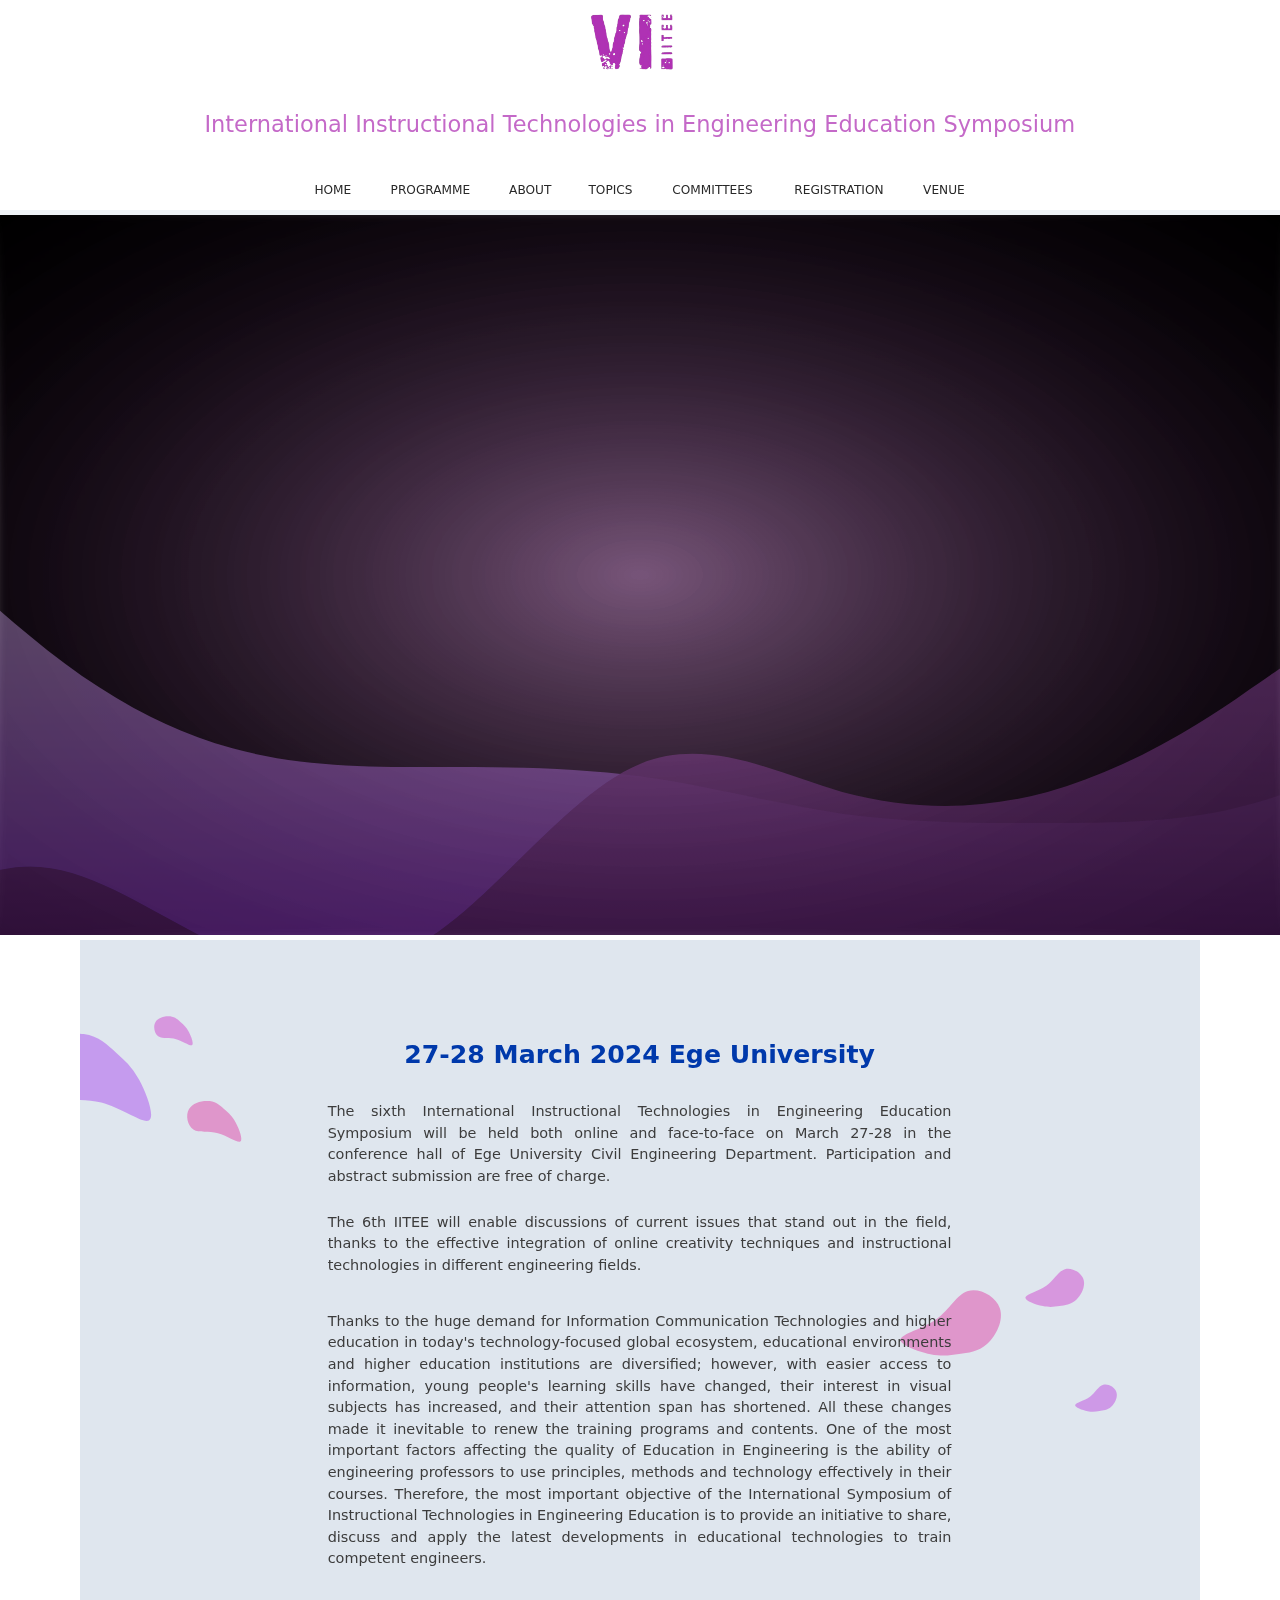
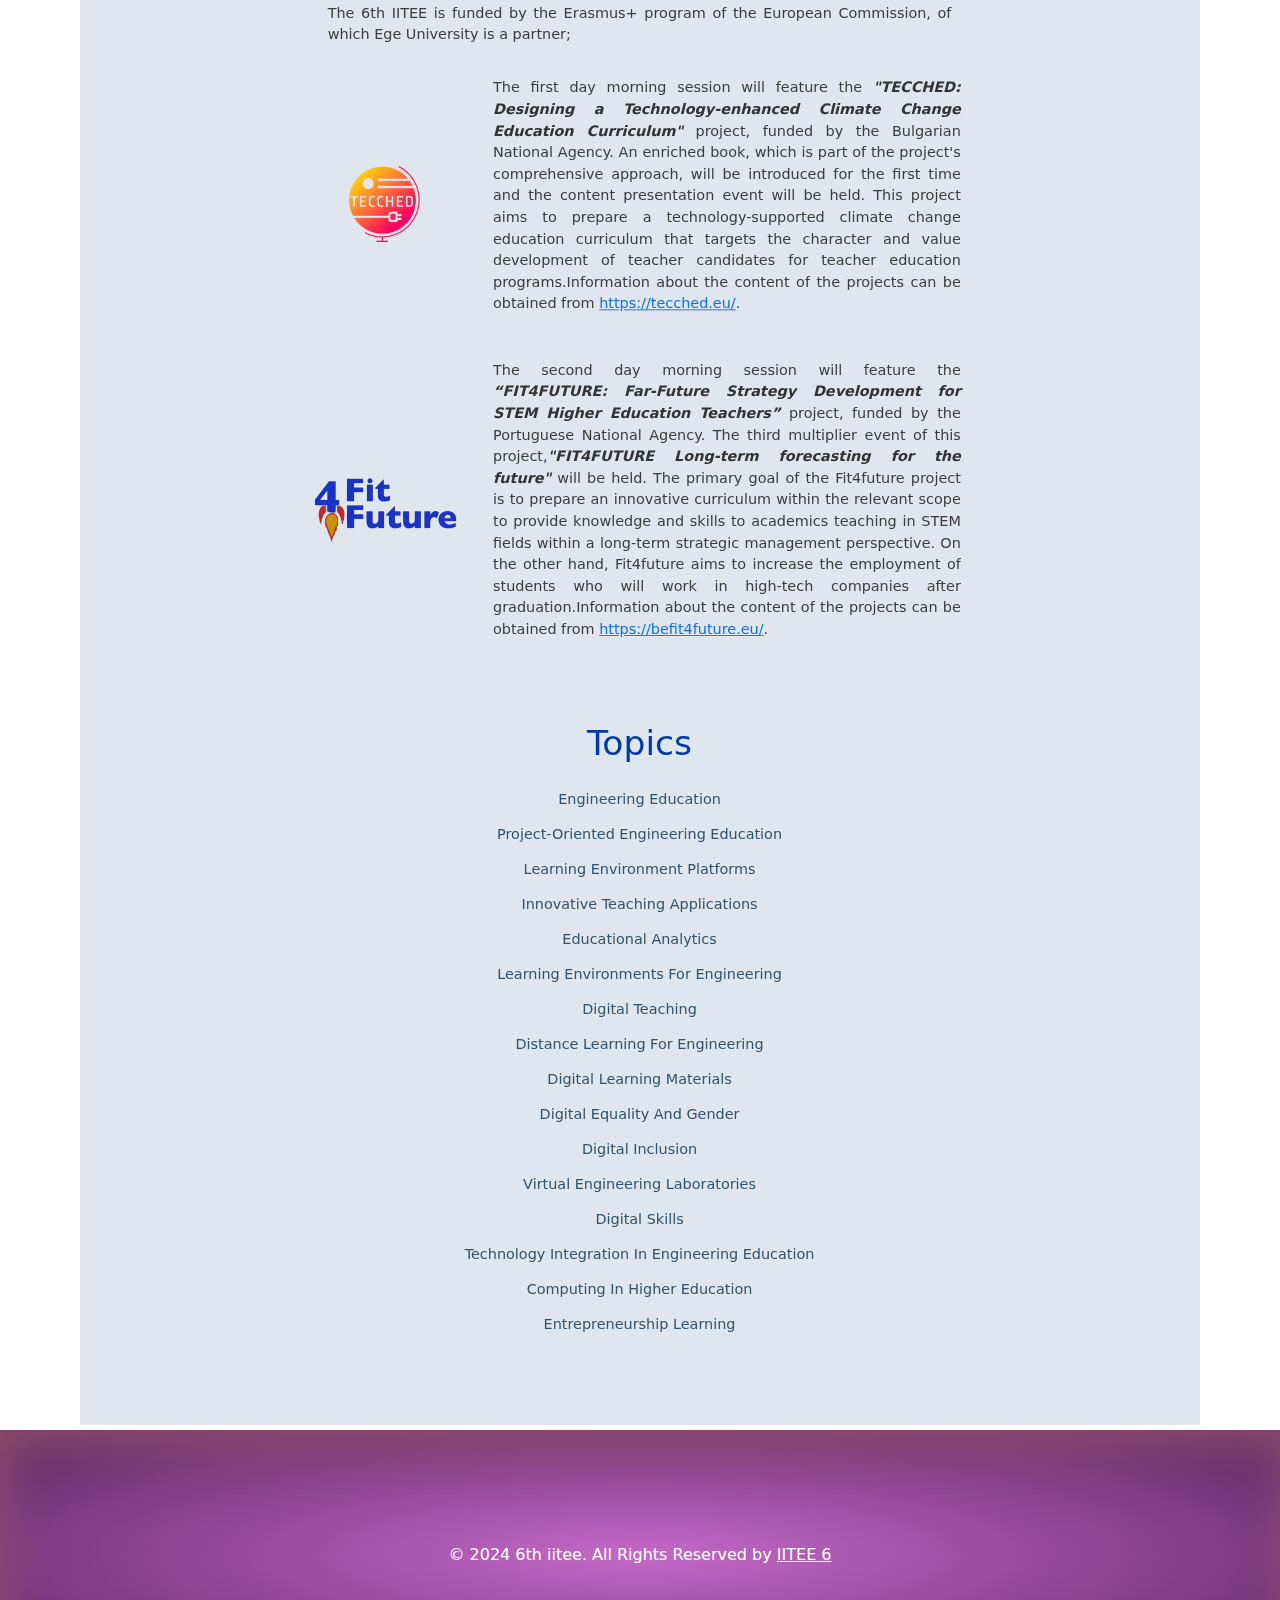
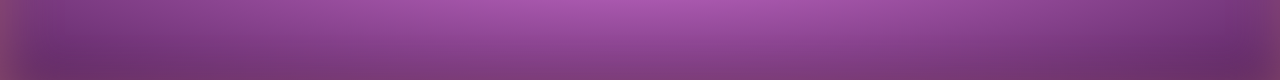
<file: index.html>
<!DOCTYPE html>
<html lang="en">

<head>
    <meta charset="UTF-8">
    <meta name="viewport" content="width=device-width, initial-scale=1.0">
    <title>6thiitee.org</title>
    <link rel="stylesheet" href="style.css">
    <link rel="stylesheet" href="css/bootstrap.min.css">
    <link rel="stylesheet" href="https://cdnjs.cloudflare.com/ajax/libs/font-awesome/5.15.3/css/all.min.css"
        crossorigin="anonymous">
</head>

<body>

    <div id="navbar-container"></div>

    <div class="container-fluid banner d-flex justify-content-center align-items-center text-light flex-wrap">
        <div class="col-lg-6 d-flex align-items-center flex-column text-center icerikMain">
            <div class="banner-wrapper">
                <h1 class="display-1  fw-normal pb-2">6th IITEE</h1>
                <p>International Instructional Technologies in Engineering Education</p>
                <a href="registration.html"><button class="animated-button mx-auto">
                        <span>REGISTRATION </span>
                        <span></span>
                    </button>
                </a>
            </div>
        </div>
        <div class="countdownMain col-lg-6 d-flex align-items-center flex-column">
            <div class="countdown-wrapper">
                <h1>Coming Soon</h1>
                <div class="countdown"></div>
            </div>
        </div>
    </div>

    <div class="container-fluid d-flex justify-content-center Main">
        <div class="about overflow-hidden">
            <img class="background-image" src="images/blob (1).svg" alt="Background Image">
            <img class="background-image" src="images/blob (1).svg" alt="Background Image">
            <img class="background-image" src="images/blob (1).svg" alt="Background Image">
            <img class="background-image" src="images/blob (1).svg" alt="Background Image">
            <img class="background-image" src="images/blob (1).svg" alt="Background Image">
            <img class="background-image" src="images/blob (1).svg" alt="Background Image">

            <div class="row cardRow w-100">
                <!-- <h2 class="text-center display-3 keynote text-uppercase"> Keynote Speakers </h2>
                <div class="col-xl-6 d-flex justify-content-center">
                    <div class="card d-flex justify-content-center align-items-center">
                        <img class="card-img" src="images/firat-sarsar_yeni_v2.jpg" alt="Card image">
                        <div class="card-body">
                            <h5 class="card-title">Prof. Dr. Fırat Sarsar </h5>
                            <p class="small-desc">EGE UNIVERSITY</p>
                        </div>
                    </div>
                </div>
                <div class="col-xl-6 d-flex justify-content-center">
                    <div class="card d-flex justify-content-center align-items-center">
                        <img class="card-img" src="images/card.jpeg" alt="Card image">
                        <div class="card-body">
                            <h5 class="card-title">Prof. Dr. ****** *****</h5>
                            <p class="small-desc">********** UNIVERSITY.</p>
                        </div>
                    </div>
                </div> -->
                <div class="aboutProject text-center">
                    <div class="aboutProjectChild1">
                        <h2 class="text-center fs-3 fw-bold mt-5 mb-4" style="color:rgb(0, 57, 171)"> 27-28 March 2024 Ege
                            University </h2>
                        <p>The sixth International Instructional Technologies in Engineering Education Symposium will be
                            held both online and face-to-face on March 27-28 in the conference hall of Ege University
                            Civil
                            Engineering Department. Participation and abstract submission are free of charge.</p>
                        <p>The 6th IITEE will enable discussions of current issues that stand out in the field, thanks
                            to
                            the effective integration of online creativity techniques and instructional technologies in
                            different engineering fields.</p>
                        <p>Thanks to the huge demand for Information Communication Technologies and higher education in
                            today's technology-focused global ecosystem, educational environments and higher education
                            institutions are diversified; however, with easier access to information, young people's
                            learning skills have changed, their interest in visual subjects has increased, and their
                            attention span has shortened. All these changes made it inevitable to renew the training
                            programs and contents. One of the most important factors affecting the quality of Education
                            in
                            Engineering is the ability of engineering professors to use principles, methods and
                            technology
                            effectively in their courses. Therefore, the most important objective of the International
                            Symposium of Instructional Technologies in Engineering Education is to provide an initiative
                            to
                            share, discuss and apply the latest developments in educational technologies to train
                            competent
                            engineers.</p>
                        <p>The 6th IITEE is funded by the Erasmus+ program of the European Commission, of which Ege
                            University is a partner; </p>
                        <div class="tecched">
                            <div class="row ">
                                <div class="logo-container d-flex justify-content-center align-items-center container">
                                    <a href=""><img src="images/tecched.png" alt="Logo 1" class="col-lg-9"></a>
                                    <p class="col-lg-9">The first day morning session will feature the <b
                                            class="fst-italic">"TECCHED: Designing
                                            a
                                            Technology-enhanced
                                            Climate Change Education Curriculum"</b> project, funded by the Bulgarian
                                        National
                                        Agency.
                                        An
                                        enriched book, which is part of the project's comprehensive approach, will be
                                        introduced
                                        for
                                        the first time and the content presentation event will be held. This project
                                        aims to
                                        prepare
                                        a technology-supported climate change education curriculum that targets the
                                        character
                                        and
                                        value development of teacher candidates for teacher education
                                        programs.Information about
                                        the
                                        content of the projects can be obtained from <a href="http://tecched.eu/"
                                            target="_blank">https://tecched.eu/</a>.</p>
                                </div>
                            </div>
                        </div>
                        <div class="fit4future">
                            <div class="row ">
                                <div class="logo-container d-flex justify-content-center align-items-center container">
                                    <a href=""><img src="images/fitfutureLogo.png" alt="Logo 1" class="col-lg-9"></a>
                                    <p class="col-lg-9">The second day morning session will feature the <b
                                            class="fst-italic">“FIT4FUTURE:
                                            Far-Future Strategy
                                            Development for STEM Higher Education Teachers”</b> project, funded by the
                                        Portuguese
                                        National
                                        Agency. The third multiplier event of this project,<b
                                            class="fst-italic">"FIT4FUTURE
                                            Long-term forecasting
                                            for
                                            the future"</b> will be held. The primary goal of the Fit4future project is
                                        to
                                        prepare an
                                        innovative curriculum within the relevant scope to provide knowledge and skills
                                        to
                                        academics
                                        teaching in STEM fields within a long-term strategic management perspective. On
                                        the
                                        other
                                        hand, Fit4future aims to increase the employment of students who will work in
                                        high-tech
                                        companies after graduation.Information about the content of the projects can be
                                        obtained
                                        from <a href="http://befit4future.eu/"
                                            target="_blank">https://befit4future.eu/</a>.
                                    </p>
                                </div>
                            </div>
                        </div>

                    </div>
                    <h3 class="text-center mt-5 mb-4 topıcsAboutTitle"> Topics</h3>
                    <p class="pSecond">Engineering Education</p>
                    <p>Project-Oriented Engineering Education</p>
                    <p>Learning Environment Platforms</p>
                    <p>Innovative Teaching Applications</p>
                    <p>Educational Analytics</p>
                    <p>Learning Environments For Engineering</p>
                    <p>Digital Teaching</p>
                    <p>Distance Learning For Engineering</p>
                    <p>Digital Learning Materials</p>
                    <p>Digital Equality And Gender</p>
                    <p>Digital Inclusion</p>
                    <p>Virtual Engineering Laboratories</p>
                    <p>Digital Skills</p>
                    <p>Technology Integration In Engineering Education</p>
                    <p>Computing In Higher Education</p>
                    <p>Entrepreneurship Learning</p>
                </div>
            </div>
        </div>
    </div>



    <div id="footer-container"></div>

    <button id="buttonUp" onclick="scrollToTop()">↑</button>

    <script src="https://code.jquery.com/jquery-3.6.4.min.js"></script>
    <script src="js/bootstrap.bundle.min.js"></script>
    <script src="scriptHome.js"></script>
</body>

</html>
</file>
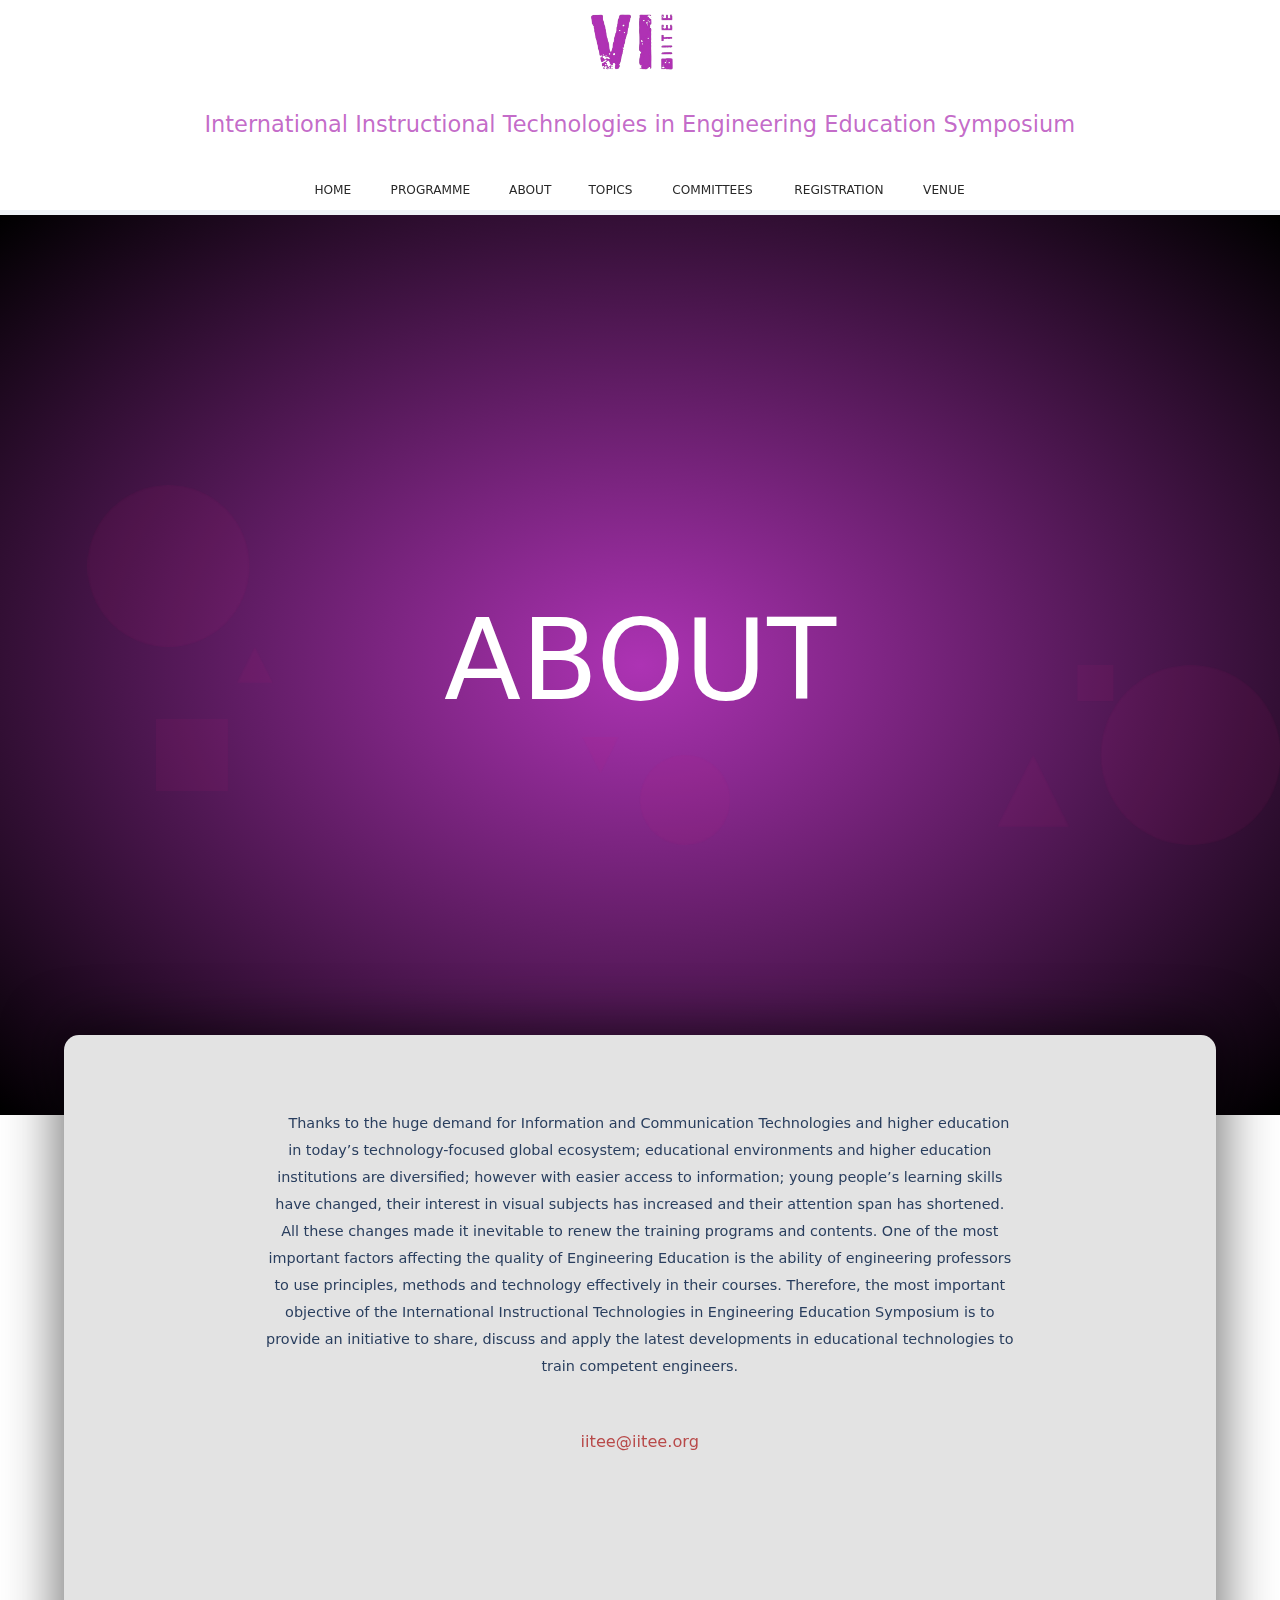
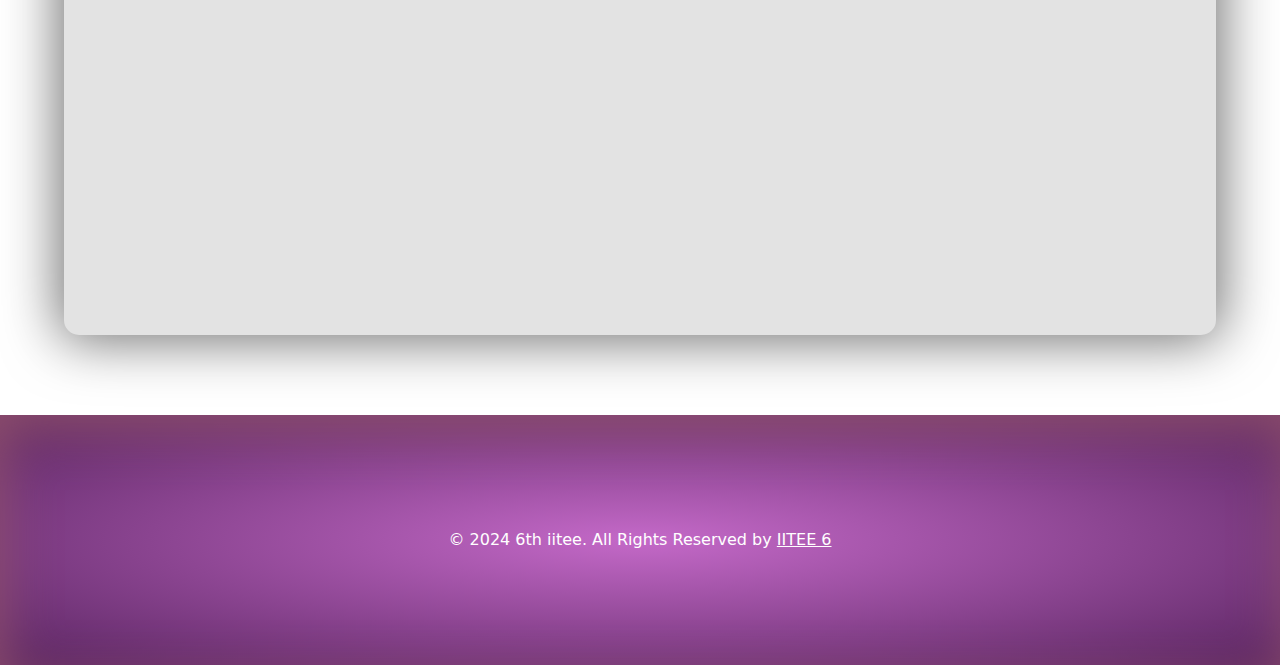
<file: about.html>
<!DOCTYPE html>
<html lang="en">

<head>
    <meta charset="UTF-8">
    <meta name="viewport" content="width=device-width, initial-scale=1.0">
    <title>6thiitee.org</title>
    <link rel="stylesheet" href="style.css">
    <link rel="stylesheet" href="css/bootstrap.min.css">
</head>

<body>
    
    <div id="navbar-container"></div>

    <div class="menuTitle container-fluid d-flex justify-content-center align-items-center">
        <h1>ABOUT</h1>
        <div class="area">
            <ul class="circles">
                <li></li>
                <li></li>
                <li></li>
                <li></li>
                <li></li>
                <li></li>
                <li></li>
                <li></li>
            </ul>
        </div>
    </div>

    <section id="main" class="container-fluid d-flex  align-items-center flex-column">
            <p>&nbsp;&nbsp;&nbsp; Thanks to the huge demand for Information and Communication Technologies and higher
                education in today’s
                technology-focused global ecosystem; educational environments and higher education institutions are
                diversified; however with easier access to information; young people’s learning skills have changed,
                their
                interest in visual subjects has increased and their attention span has shortened. All these changes made
                it
                inevitable to renew the training programs and contents. One of the most important factors affecting the
                quality of Engineering Education is the ability of engineering professors to use principles, methods and
                technology effectively in their courses. Therefore, the most important objective of the International
                Instructional Technologies in Engineering Education Symposium is to provide an initiative to share,
                discuss
                and apply the latest developments in educational technologies to train competent engineers.</p>
            <p class="text-center py-3"><a href="mailto:iitee@iitee.org">iitee@iitee.org</a></p>
    </section>


    <div id="footer-container"></div>

    <button id="buttonUp" onclick="scrollToTop()">↑</button>

    <script src="https://code.jquery.com/jquery-3.6.4.min.js"></script>
    <script src="js/bootstrap.bundle.min.js"></script>
    <script src="script.js"></script>
</body>

</html>
</file>
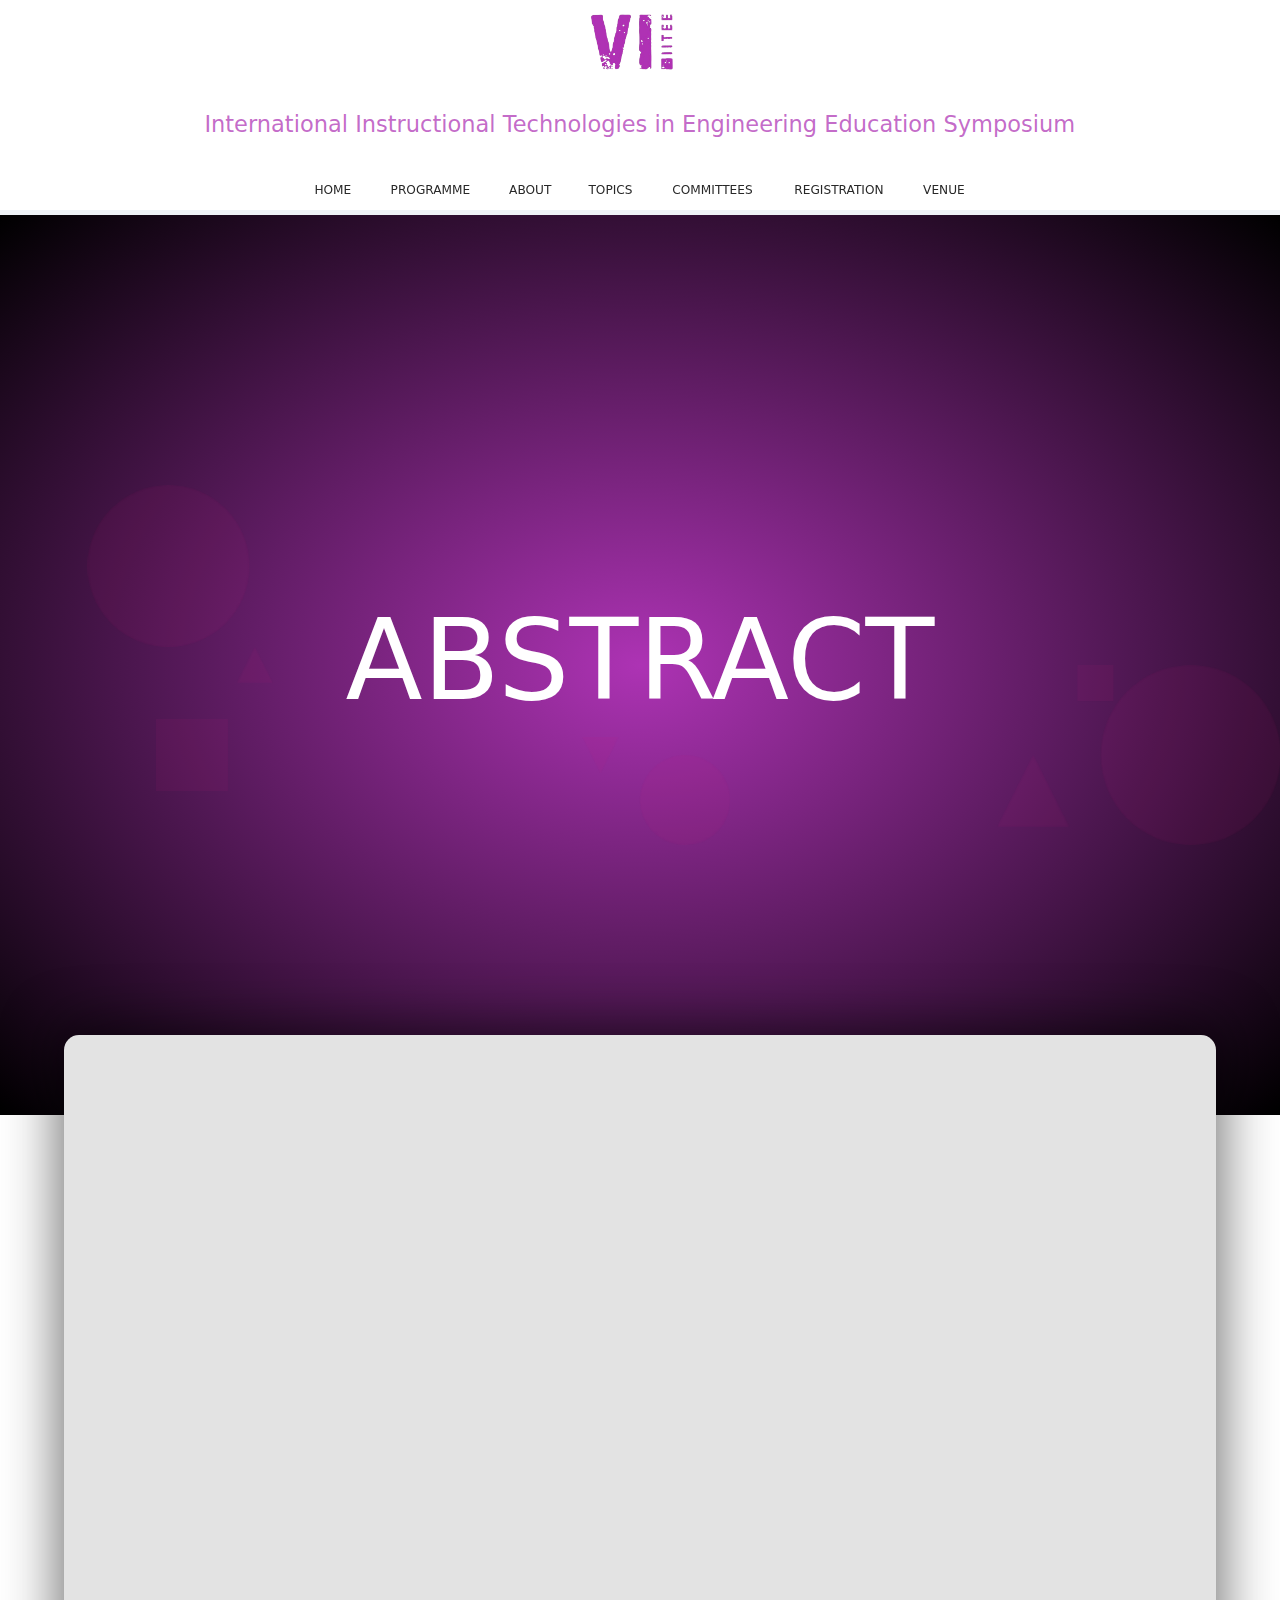
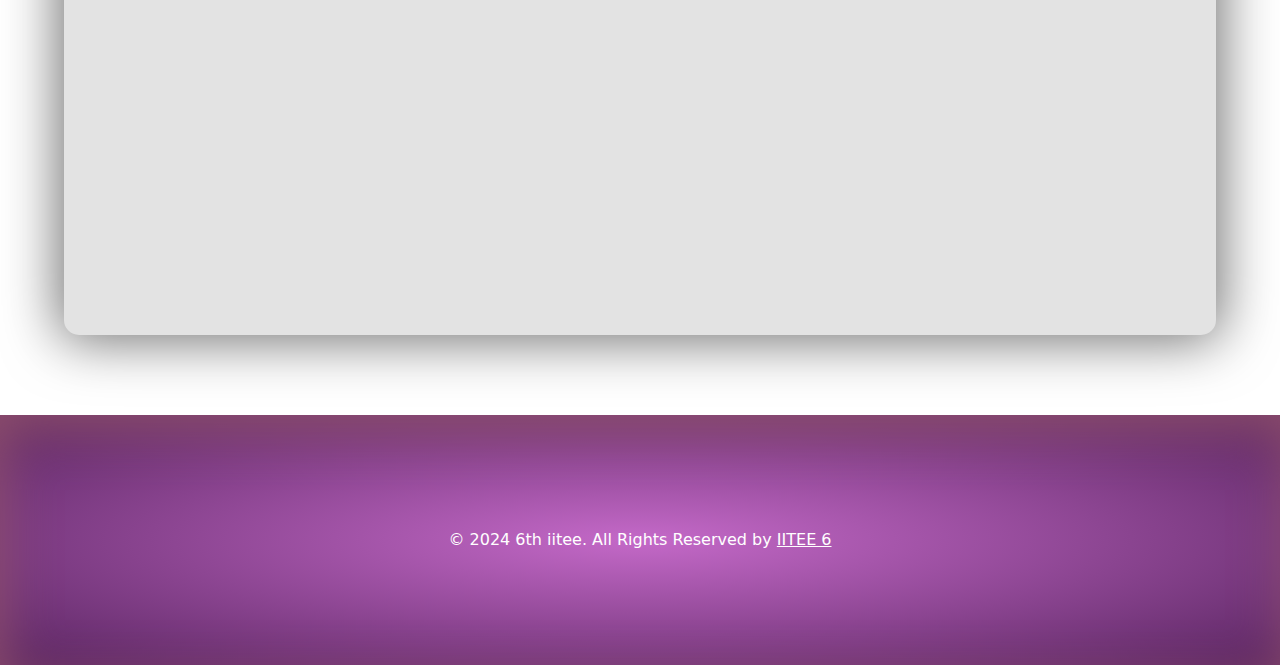
<file: abstract.html>
<!DOCTYPE html>
<html lang="en">

<head>
    <meta charset="UTF-8">
    <meta name="viewport" content="width=device-width, initial-scale=1.0">
    <title>Document</title>
    <link rel="stylesheet" href="style.css">
    <link rel="stylesheet" href="css/bootstrap.min.css">
</head>

<body>
    <div id="navbar-container"></div>

    <div class="menuTitle container-fluid d-flex justify-content-center align-items-center">
        <h1>ABSTRACT</h1>
        <div class="area">
            <ul class="circles">
                <li></li>
                <li></li>
                <li></li>
                <li></li>
                <li></li>
                <li></li>
                <li></li>
                <li></li>
            </ul>
        </div>
    </div>

    <section id="main" class="container-fluid d-flex justify-content-center align-items-center">
  
    </section>
    
    <div id="footer-container"></div>

    <script src="https://code.jquery.com/jquery-3.6.4.min.js"></script>
    <script src="js/bootstrap.bundle.min.js"></script>
    <script src="script.js"></script>
</body>

</html>
</file>
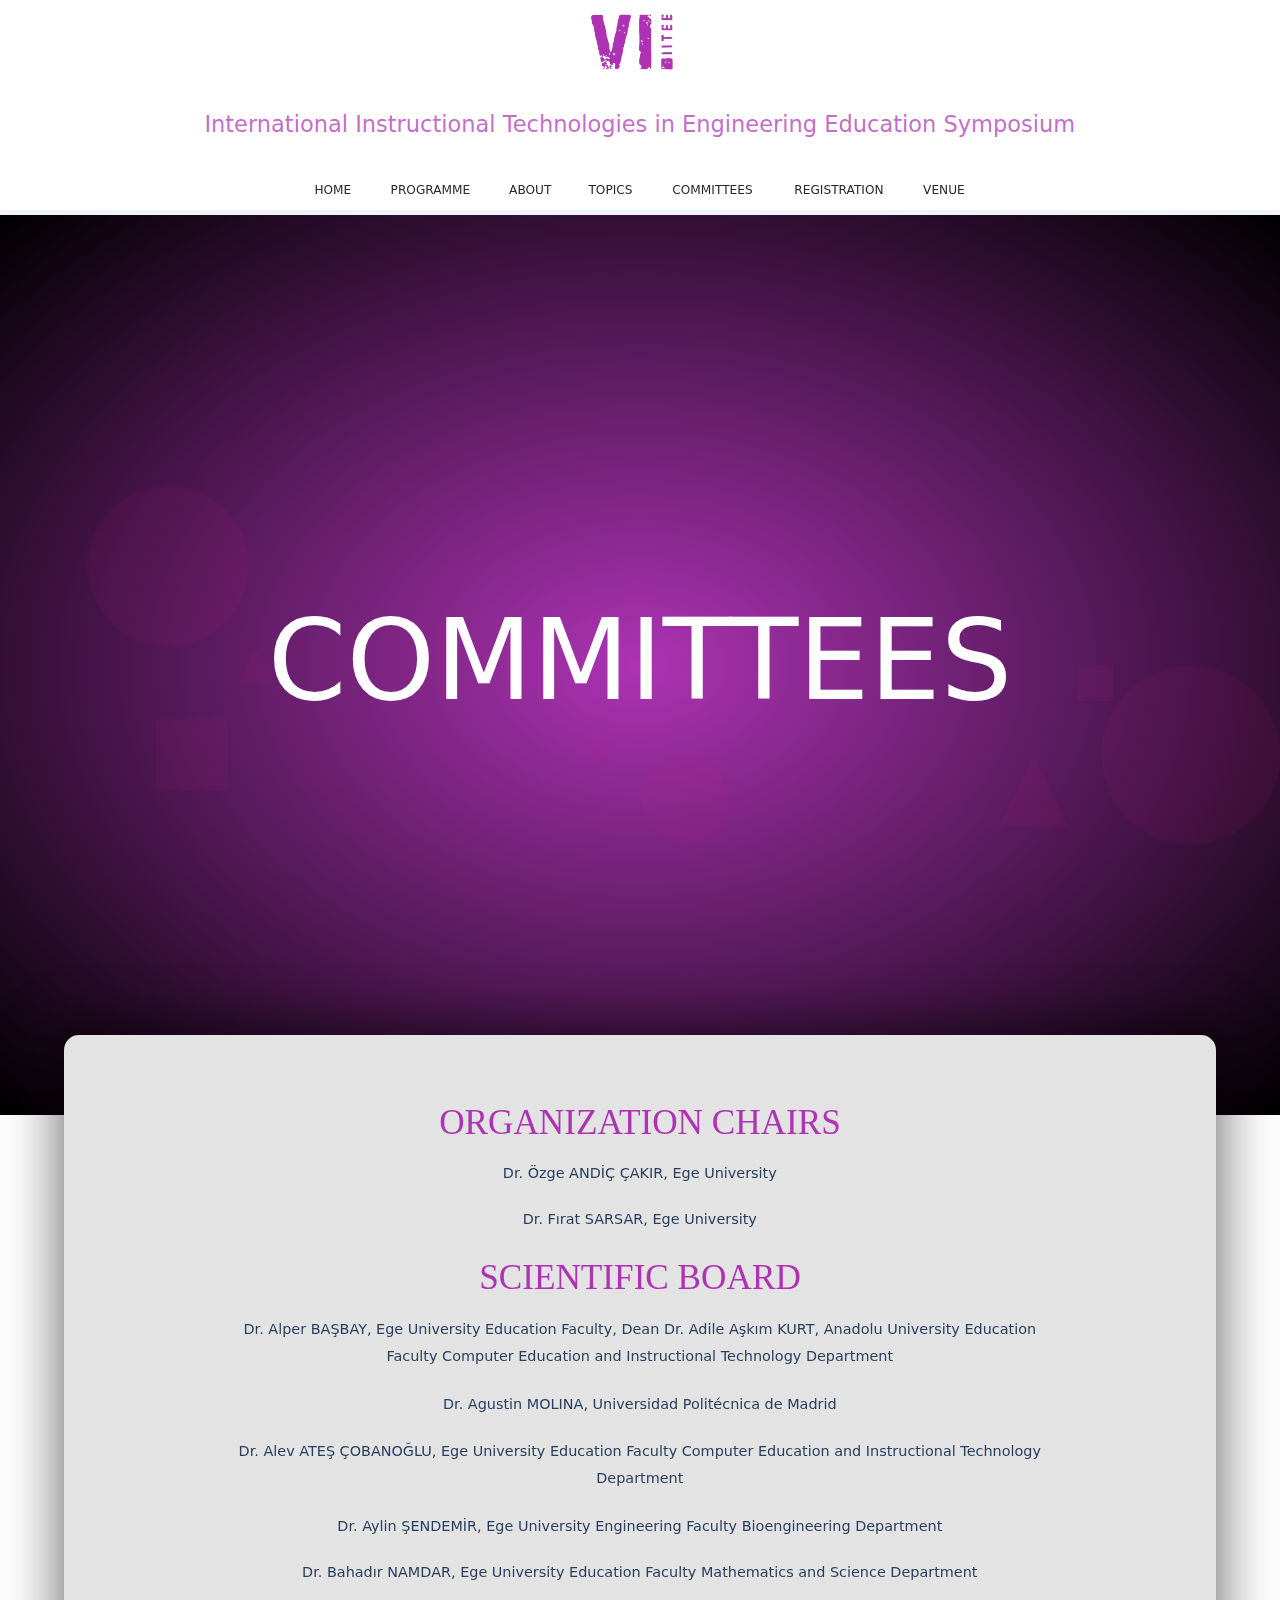
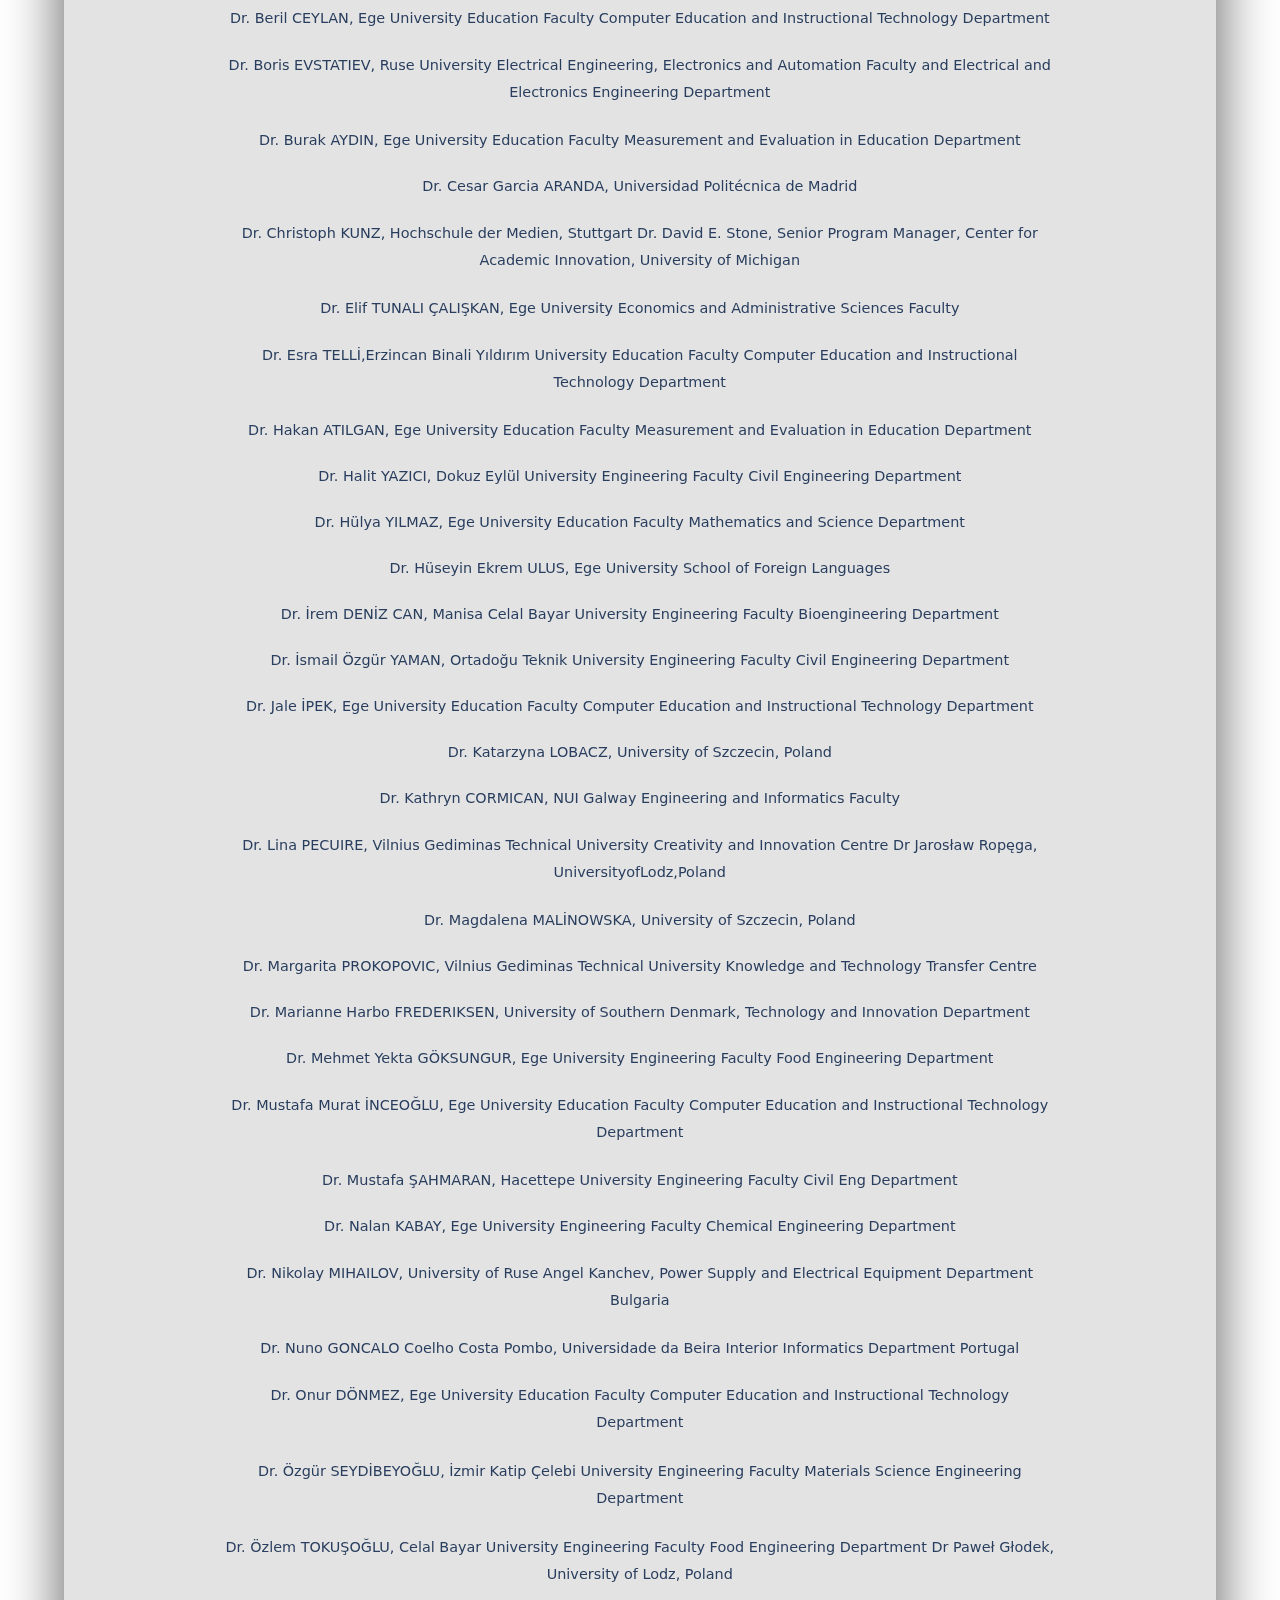
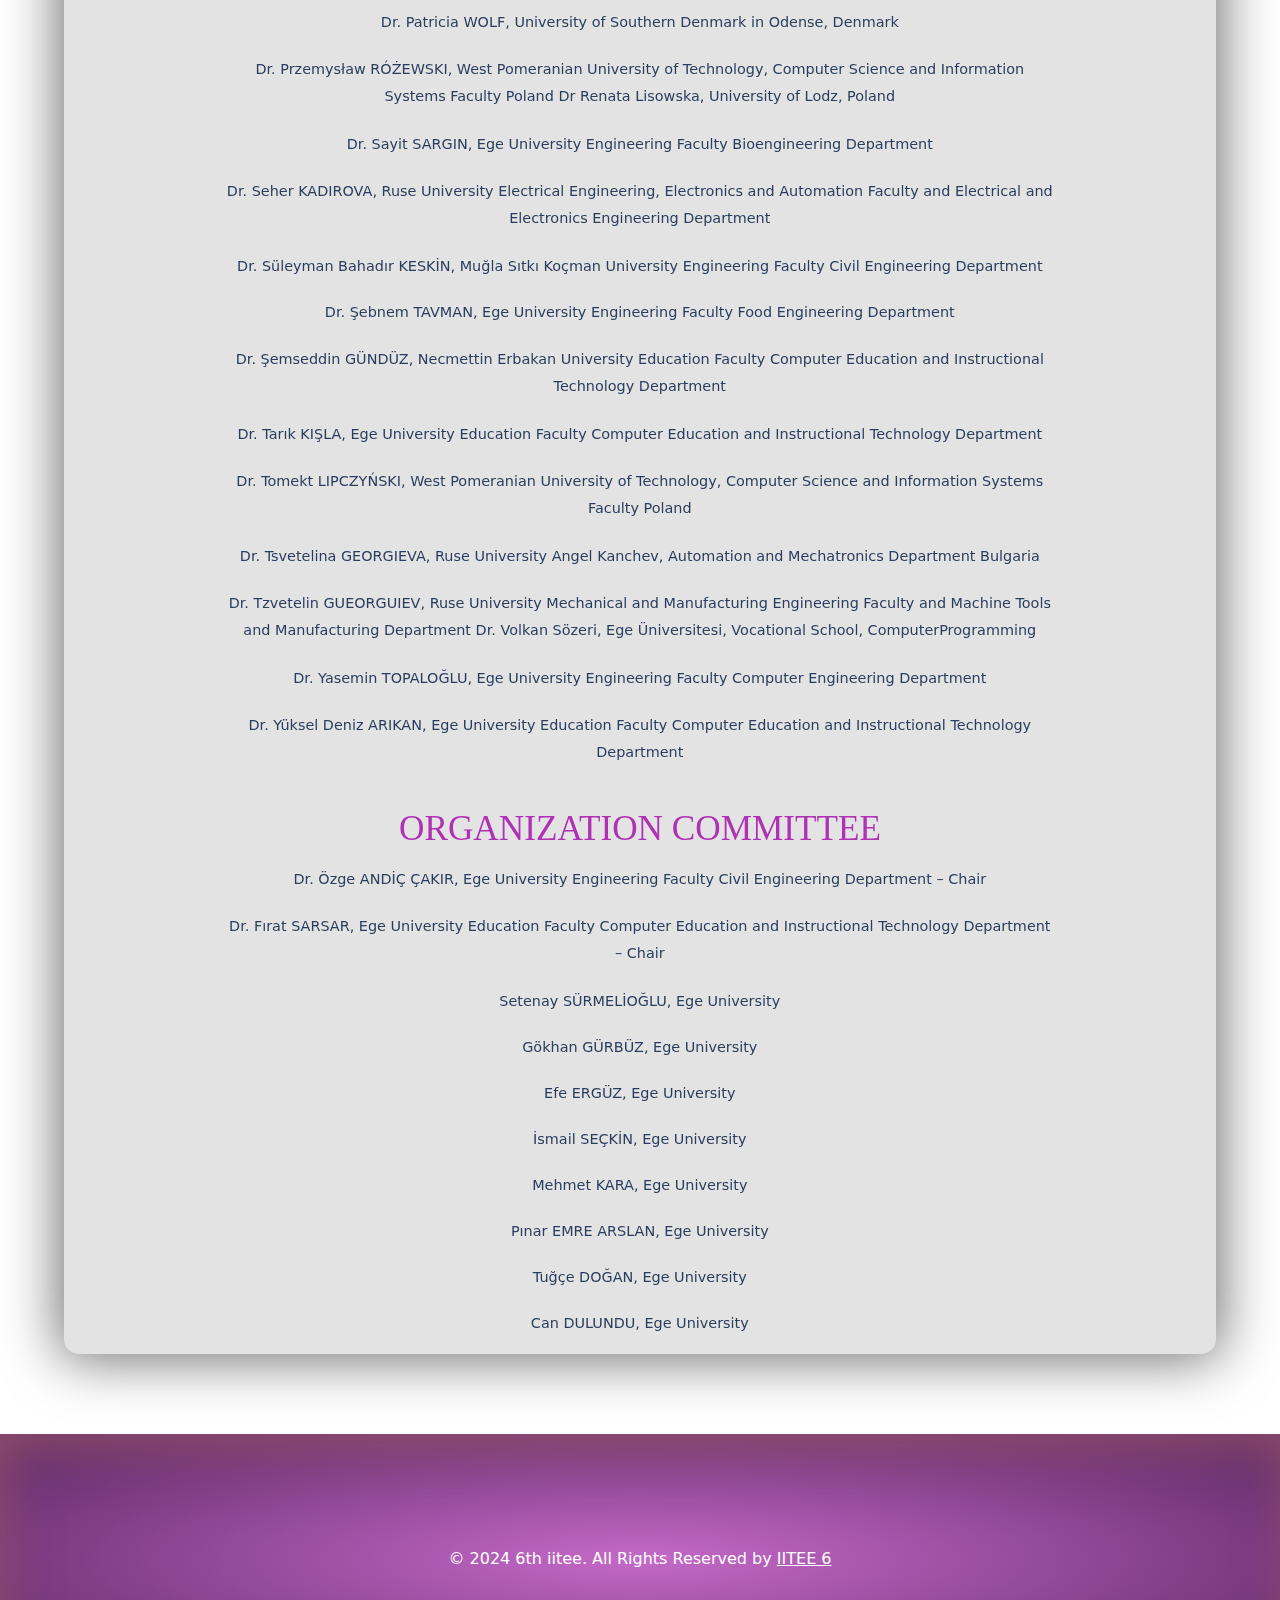
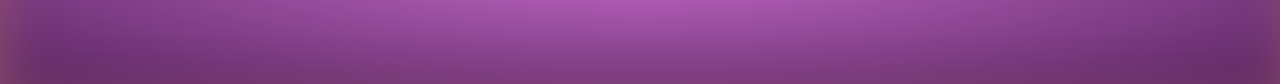
<file: committees.html>
<!DOCTYPE html>
<html lang="en">

<head>
    <meta charset="UTF-8">
    <meta name="viewport" content="width=device-width, initial-scale=1.0">
    <title>6thiitee.org</title>
    <link rel="stylesheet" href="style.css">
    <link rel="stylesheet" href="committees.css">
    <link rel="stylesheet" href="css/bootstrap.min.css">
</head>

<body>
    <div id="navbar-container"></div>

    <div class="menuTitle container-fluid d-flex justify-content-center align-items-center">
        <h1>COMMITTEES</h1>
        <div class="area">
            <ul class="circles">
                <li></li>
                <li></li>
                <li></li>
                <li></li>
                <li></li>
                <li></li>
                <li></li>
                <li></li>
            </ul>
        </div>
    </div>

    <section id="main" class="container-fluid d-flex justify-content-center flex-wrap">
            <h4>ORGANIZATION CHAIRS</h4>
            <p>Dr. Özge ANDİÇ ÇAKIR, Ege University</p>
            <p>Dr. Fırat SARSAR, Ege University </p>
            <h4>SCIENTIFIC BOARD</h4>
            <p>Dr. Alper BAŞBAY, Ege University Education Faculty, Dean Dr. Adile Aşkım
                KURT, Anadolu University Education Faculty Computer Education and Instructional Technology Department
            </p>
            <p>Dr. Agustin MOLINA, Universidad Politécnica de Madrid</p>
            <p>Dr. Alev ATEŞ ÇOBANOĞLU, Ege University Education Faculty Computer Education and Instructional Technology
                Department</p>
            <p>Dr. Aylin ŞENDEMİR, Ege University Engineering Faculty Bioengineering Department</p>
            <p>Dr. Bahadır NAMDAR, Ege University Education Faculty Mathematics and Science Department</p>
            <p>Dr. Beril CEYLAN, Ege University Education Faculty Computer Education and Instructional Technology
                Department</p>
            <p>Dr. Boris EVSTATIEV, Ruse University Еlectrical Engineering, Electronics and Automation Faculty and
                Electrical and Electronics Engineering Department</p>
            <p>Dr. Burak AYDIN, Ege University Education Faculty Measurement and Evaluation in Education Department</p>
            <p>Dr. Cesar Garcia ARANDA, Universidad Politécnica de Madrid</p>
            <p>Dr. Christoph KUNZ, Hochschule der Medien, Stuttgart  Dr. David E. Stone, Senior Program Manager,
                Center for Academic Innovation, University of Michigan</p>
            <p>Dr. Elif TUNALI ÇALIŞKAN, Ege University Economics and Administrative Sciences Faculty</p>
            <p>Dr. Esra TELLİ,Erzincan Binali Yıldırım University Education Faculty Computer Education and
                Instructional Technology Department</p>
            <p>Dr. Hakan ATILGAN, Ege University Education Faculty Measurement and Evaluation in Education Department
            </p>
            <p>Dr. Halit YAZICI, Dokuz Eylül University Engineering Faculty Civil Engineering Department</p>
            <p>Dr. Hülya YILMAZ, Ege University Education Faculty Mathematics and Science Department</p>
            <p>Dr. Hüseyin Ekrem ULUS, Ege University School of Foreign Languages</p>
            <p>Dr. İrem DENİZ CAN, Manisa Celal Bayar University Engineering Faculty Bioengineering Department</p>
            <p>Dr. İsmail Özgür YAMAN, Ortadoğu Teknik University Engineering Faculty Civil Engineering Department</p>
            <p>Dr. Jale İPEK, Ege University Education Faculty Computer Education and Instructional Technology
                Department</p>
            <p>Dr. Katarzyna LOBACZ, University of Szczecin, Poland</p>
            <p>Dr. Kathryn CORMICAN, NUI Galway Engineering and Informatics Faculty</p>
            <p>Dr. Lina PECUIRE, Vilnius Gediminas Technical University Creativity and Innovation Centre  Dr
                Jarosław Ropęga, UniversityofLodz,Poland</p>
            <p>Dr. Magdalena MALİNOWSKA, University of Szczecin, Poland</p>
            <p>Dr. Margarita PROKOPOVIC, Vilnius Gediminas Technical University Knowledge and Technology Transfer Centre
            </p>
            <p>Dr. Marianne Harbo FREDERIKSEN, University of Southern Denmark, Technology and Innovation Department</p>
            <p>Dr. Mehmet Yekta GÖKSUNGUR, Ege University Engineering Faculty Food Engineering Department</p>
            <p>Dr. Mustafa Murat İNCEOĞLU, Ege University Education Faculty Computer Education and Instructional
                Technology Department</p>
            <p>Dr. Mustafa ŞAHMARAN, Hacettepe University Engineering Faculty Civil Eng Department</p>
            <p>Dr. Nalan KABAY, Ege University Engineering Faculty Chemical Engineering Department</p>
            <p>Dr. Nikolay MIHAILOV, University of Ruse Angel Kanchev, Power Supply and Electrical Equipment Department
                Bulgaria</p>
            <p>Dr. Nuno GONCALO Coelho Costa Pombo, Universidade da Beira Interior Informatics Department Portugal</p>
            <p>Dr. Onur DÖNMEZ, Ege University Education Faculty Computer Education and Instructional Technology
                Department</p>
            <p>Dr. Özgür SEYDİBEYOĞLU, İzmir Katip Çelebi University Engineering Faculty Materials Science Engineering
                Department</p>
            <p>Dr. Özlem TOKUŞOĞLU, Celal Bayar University Engineering Faculty Food Engineering Department  Dr
                Paweł Głodek, University of Lodz, Poland</p>
            <p>Dr. Patricia WOLF, University of Southern Denmark in Odense, Denmark</p>
            <p>Dr. Przemysław RÓŻEWSKI, West Pomeranian University of Technology, Computer Science and Information
                Systems Faculty Poland  Dr Renata Lisowska, University of Lodz, Poland</p>
            <p>Dr. Sayit SARGIN, Ege University Engineering Faculty Bioengineering Department</p>
            <p>Dr. Seher KADIROVA, Ruse University Еlectrical Engineering, Electronics and Automation Faculty and
                Electrical and Electronics Engineering Department</p>
            <p>Dr. Süleyman Bahadır KESKİN, Muğla Sıtkı Koçman University Engineering Faculty Civil Engineering
                Department</p>
            <p>Dr. Şebnem TAVMAN, Ege University Engineering Faculty Food Engineering Department</p>
            <p>Dr. Şemseddin GÜNDÜZ, Necmettin Erbakan University Education Faculty Computer Education and Instructional
                Technology Department</p>
            <p>Dr. Tarık KIŞLA, Ege University Education Faculty Computer Education and Instructional Technology
                Department</p>
            <p>Dr. Tomekt LIPCZYŃSKI, West Pomeranian University of Technology, Computer Science and Information Systems
                Faculty Poland</p>
            <p>Dr. Tsvetelina GEORGIEVA, Ruse University Angel Kanchev, Automation and Mechatronics Department Bulgaria
            </p>
            <p>Dr. Tzvetelin GUEORGUIEV, Ruse University Mechanical and Manufacturing Engineering Faculty and Machine
                Tools and Manufacturing Department  Dr. Volkan Sözeri, Ege Üniversitesi, Vocational School,
                ComputerProgramming</p>
            <p>Dr. Yasemin TOPALOĞLU, Ege University Engineering Faculty Computer Engineering Department</p>
            <p>Dr. Yüksel Deniz ARIKAN, Ege University Education Faculty Computer Education and Instructional Technology
                Department</p>
            <p> </p>
            <h4>ORGANIZATION COMMITTEE</h4>
            <p>Dr. Özge ANDİÇ ÇAKIR, Ege University Engineering Faculty Civil Engineering Department – Chair</p>
            <p>Dr. Fırat SARSAR, Ege University Education Faculty Computer Education and Instructional Technology
                Department – Chair</p>
            <p>Setenay SÜRMELİOĞLU, Ege University</p>
            <p>Gökhan GÜRBÜZ, Ege University</p>
            <p>Efe ERGÜZ, Ege University</p>
            <p>İsmail SEÇKİN, Ege University</p>
            <p>Mehmet KARA, Ege University</p>
            <p>Pınar EMRE ARSLAN, Ege University</p>
            <p>Tuğçe DOĞAN, Ege University</p>
            <p>Can DULUNDU, Ege University </p>
    </section>

    <div id="footer-container"></div>
    
    <button id="buttonUp" onclick="scrollToTop()">↑</button>

    <script src="https://code.jquery.com/jquery-3.6.4.min.js"></script>
    <script src="js/bootstrap.bundle.min.js"></script>
    <script src="script.js"></script>
</body>

</html>
</file>
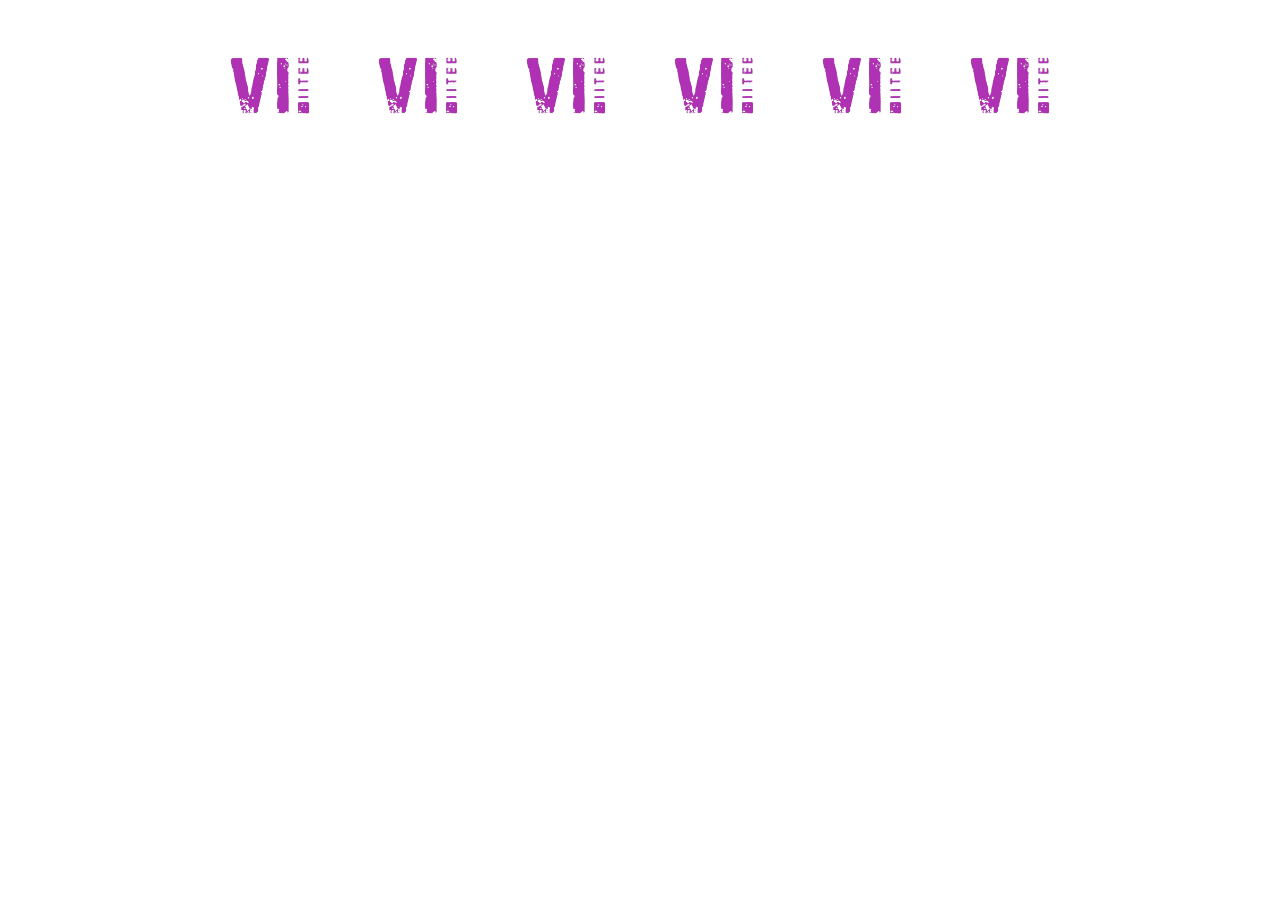
<file: logoAnimation.html>
<!DOCTYPE html>
<html lang="en">

<head>
    <meta charset="UTF-8">
    <meta name="viewport" content="width=device-width, initial-scale=1">
    <title>Responsive Logo Marquee</title>
    <link href="https://maxcdn.bootstrapcdn.com/bootstrap/4.0.0/css/bootstrap.min.css" rel="stylesheet">
    <style>
        .logo-container {
            white-space: nowrap;
            overflow: hidden;
            width: 100%;
            margin: 20px 0;
            animation: marquee 8s ease-in-out infinite;
        }

        .logo-container img {
            max-width: calc(10vw + 10px);
            margin: 0 5px;
        }


        .logo-container img:nth-child(n+1) {
            animation: imgOnly 6s cubic-bezier(0.175, 0.885, 0.32, 1.275) infinite;
        }

        .logo-container img:nth-child(1) {
            animation-delay: 0s;
        }

        .logo-container img:nth-child(2) {
            animation-delay: 0.5s;
        }

        .logo-container img:nth-child(3) {
            animation-delay: 1s;
        }

        .logo-container img:nth-child(4) {
            animation-delay: 1.5s;
        }
        .logo-container img:nth-child(5) {
            animation-delay: 2s;
        }
        .logo-container img:nth-child(6) {
            animation-delay: 2.5s;
        }

        @keyframes imgOnly {
            0%,100% {
                transform: translateY(0px);
                filter: drop-shadow(7px 7px 2px rgba(92, 92, 92, 0));
            }

            50% {
                transform: translateY(-7px) translateX(-7px);
                filter: drop-shadow(7px 7px 2px rgba(92, 92, 92, 0.521));

            }
        }
    </style>
</head>

<body>

    <div class="container-fluid">
        <div class="row ">
            <div class="logo-container d-flex justify-content-center align-items-center">
                <img src="images/6thLogo.png" alt="Logo 1">
                <img src="images/6thLogo.png" alt="Logo 2">
                <img src="images/6thLogo.png" alt="Logo 3">
                <img src="images/6thLogo.png" alt="Logo 4">
                <img src="images/6thLogo.png" alt="Logo 5">
                <img src="images/6thLogo.png" alt="Logo 6">
            </div>
        </div>
    </div>
</body>

</html>
</file>
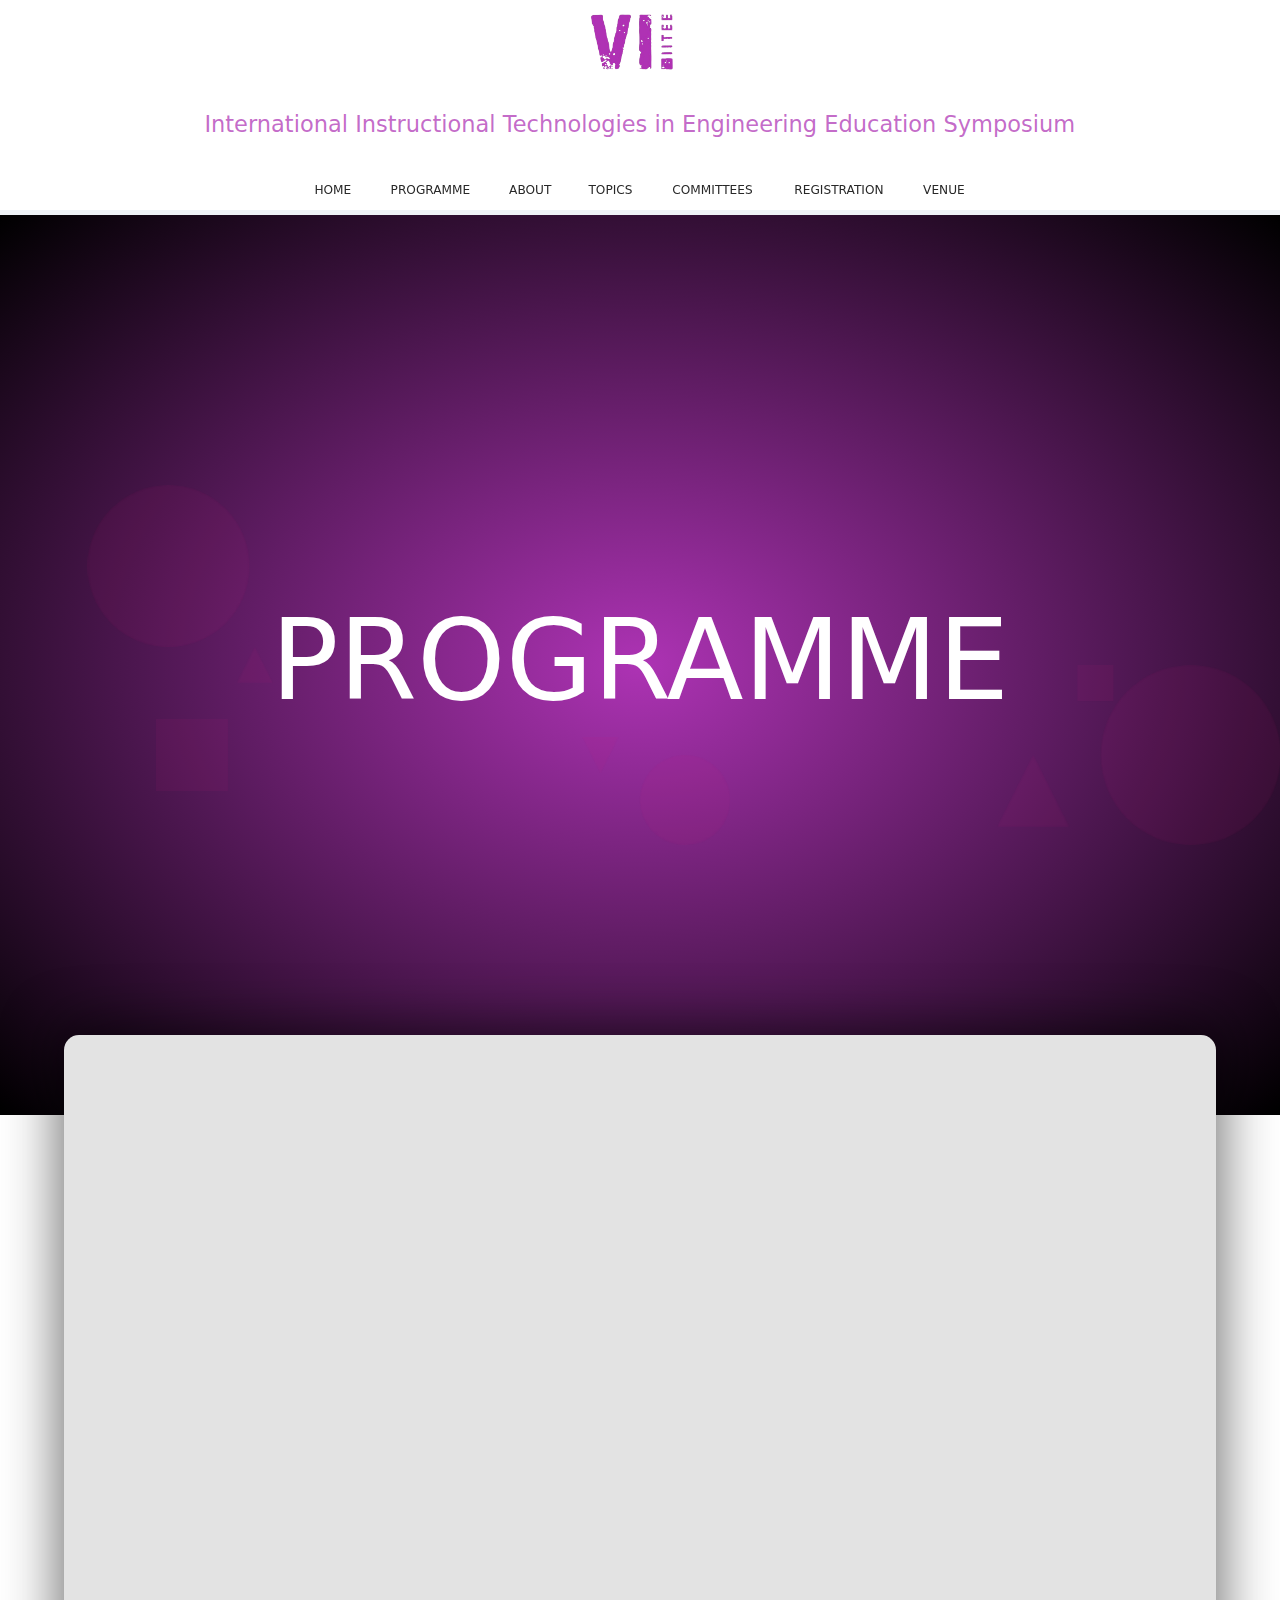
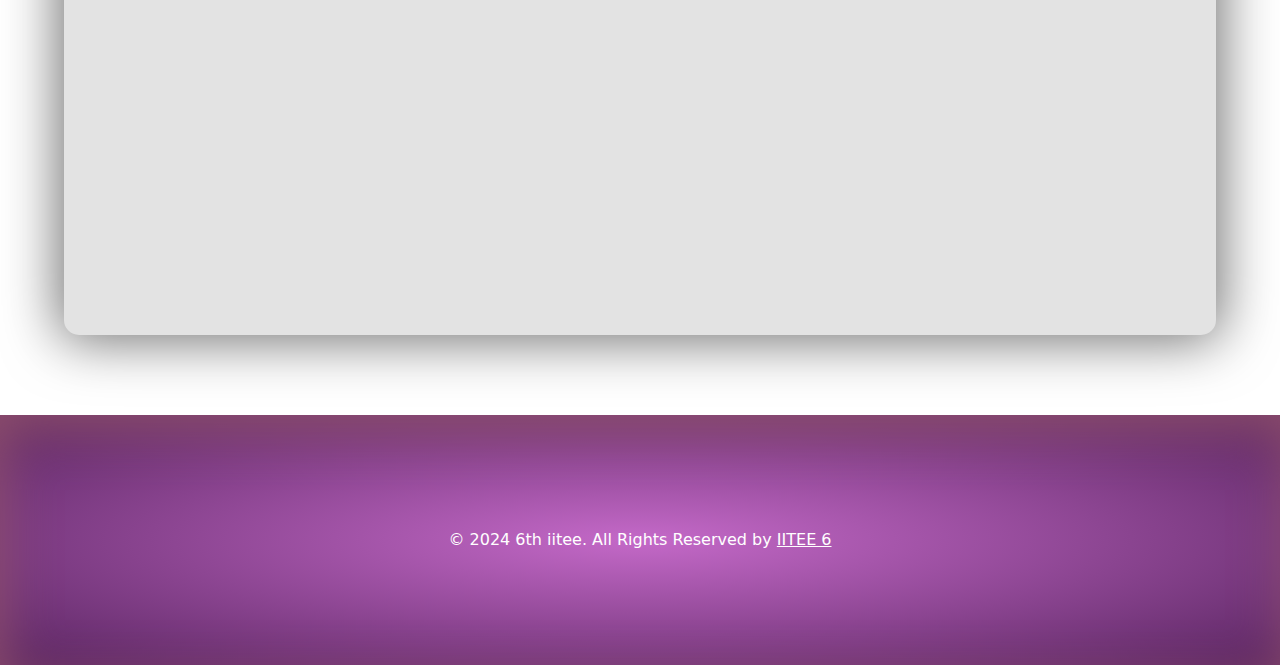
<file: programme.html>
<!DOCTYPE html>
<html lang="en">

<head>
    <meta charset="UTF-8">
    <meta name="viewport" content="width=device-width, initial-scale=1.0">
    <title>6thiitee.org</title>
    <link rel="stylesheet" href="style.css">
    <link rel="stylesheet" href="css/bootstrap.min.css">
</head>

<body>
    <div id="navbar-container"></div>

    <div class="menuTitle container-fluid d-flex justify-content-center align-items-center">
        <h1>PROGRAMME</h1>
        <div class="area">
            <ul class="circles">
                <li></li>
                <li></li>
                <li></li>
                <li></li>
                <li></li>
                <li></li>
                <li></li>
                <li></li>
            </ul>
        </div>
    </div>

    <section id="main" class="container-fluid d-flex justify-content-center align-items-center">
  
    </section>
    
    <div id="footer-container"></div>
    
    <button id="buttonUp" onclick="scrollToTop()">↑</button>

    <script src="js/bootstrap.bundle.min.js"></script>
    <script src="https://code.jquery.com/jquery-3.6.4.min.js"></script>
    <script src="script.js"></script>
</body>

</html>
</file>
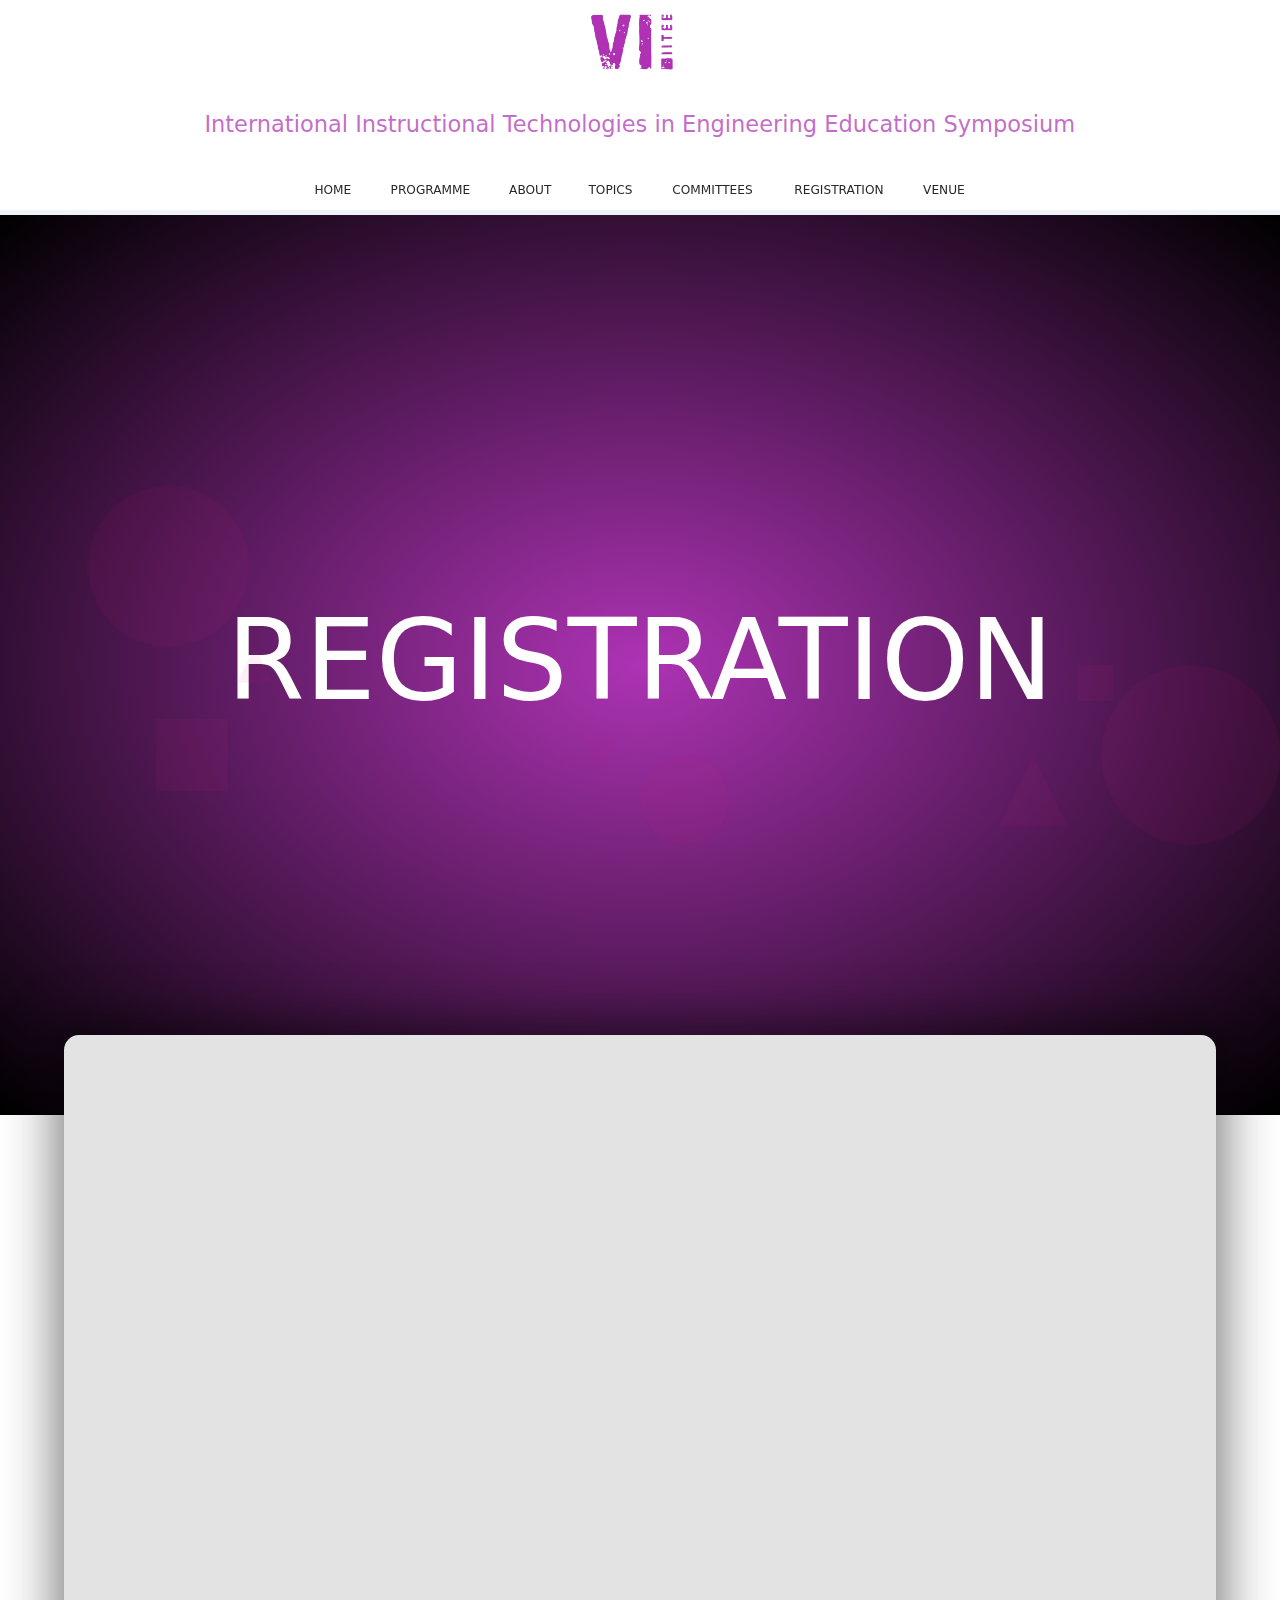
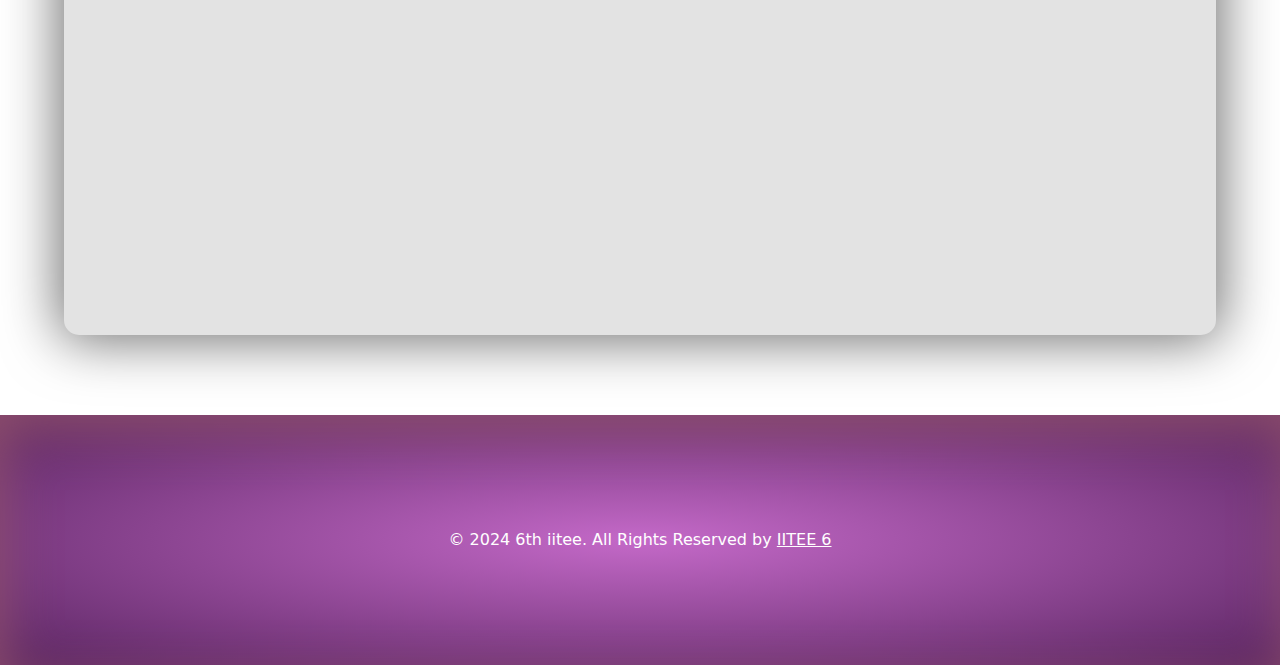
<file: registration.html>
<!DOCTYPE html>
<html lang="en">

<head>
    <meta charset="UTF-8">
    <meta name="viewport" content="width=device-width, initial-scale=1.0">
    <title>6thiitee.org</title>
    <link rel="stylesheet" href="style.css">
    <link rel="stylesheet" href="css/bootstrap.min.css">
</head>

<body>
    <div id="navbar-container"></div>

    <div class="menuTitle container-fluid d-flex justify-content-center align-items-center">
        <h1>REGISTRATION</h1>
        <div class="area">
            <ul class="circles">
                <li></li>
                <li></li>
                <li></li>
                <li></li>
                <li></li>
                <li></li>
                <li></li>
                <li></li>
            </ul>
        </div>
    </div>

    <section id="main" class="container-fluid d-flex p-0">
        <iframe src="https://cms.eduji.com.tr/home" frameborder="0" class="w-100"></iframe>
    </section>
    
    <div id="footer-container"></div>

    <button id="buttonUp" onclick="scrollToTop()">↑</button>

    <script src="https://code.jquery.com/jquery-3.6.4.min.js"></script>
    <script src="js/bootstrap.bundle.min.js"></script>
    <script src="script.js"></script>
</body>

</html>
</file>
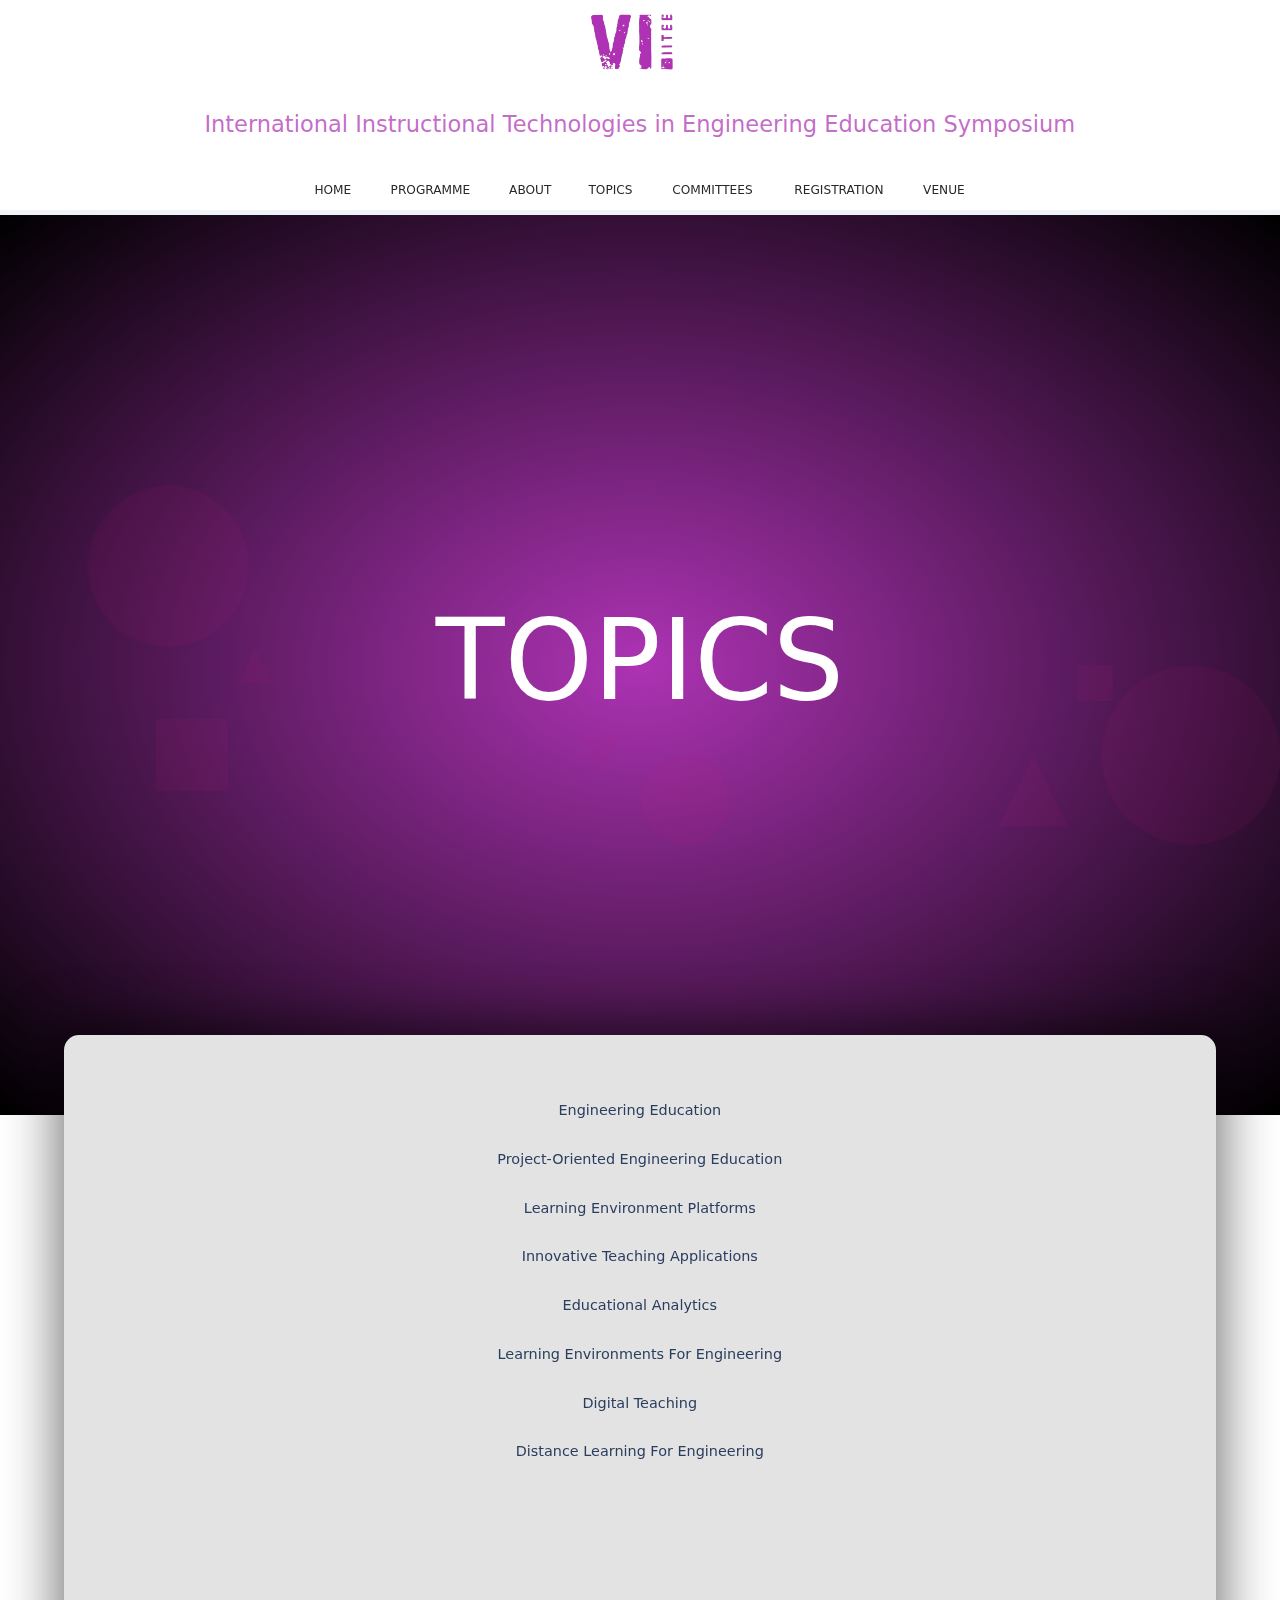
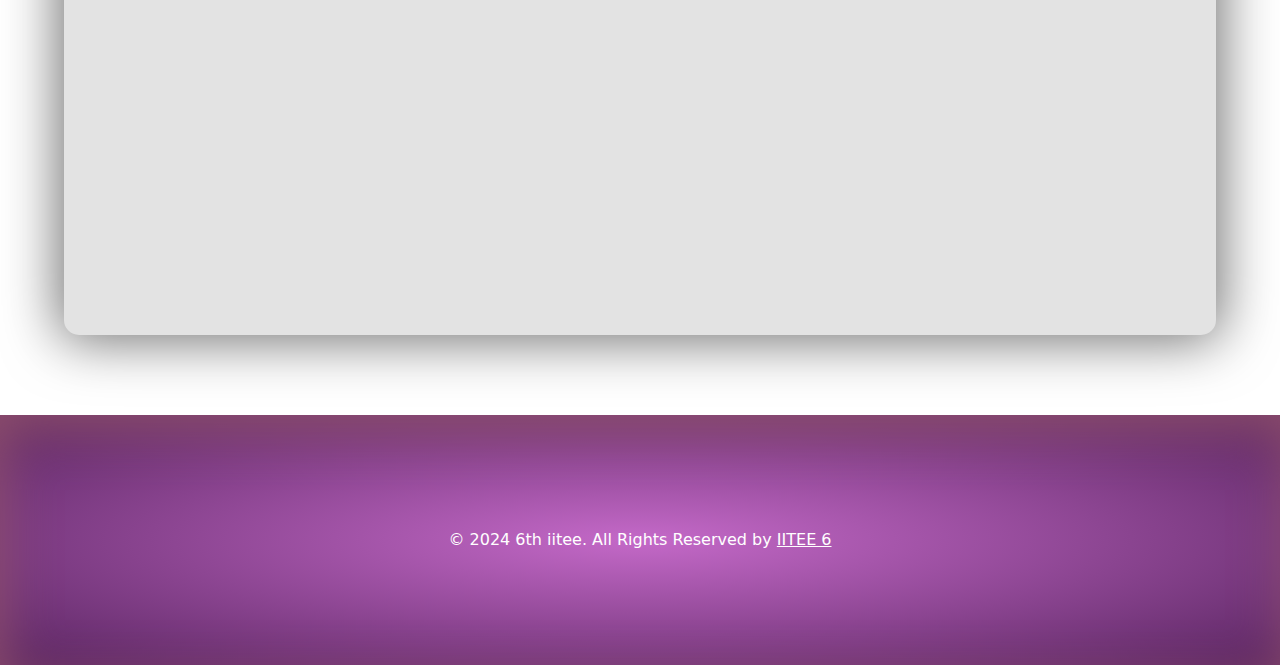
<file: topics.html>
<!DOCTYPE html>
<html lang="en">

<head>
    <meta charset="UTF-8">
    <meta name="viewport" content="width=device-width, initial-scale=1.0">
    <title>6thiitee.org</title>
    <link rel="stylesheet" href="style.css">
    <link rel="stylesheet" href="topic.css">
    <link rel="stylesheet" href="css/bootstrap.min.css">
</head>

<body>
    <div id="navbar-container"></div>

    <div class="menuTitle container-fluid d-flex justify-content-center align-items-center">
        <h1>TOPICS</h1>
        <div class="area">
            <ul class="circles">
                <li></li>
                <li></li>
                <li></li>
                <li></li>
                <li></li>
                <li></li>
                <li></li>
                <li></li>
            </ul>
        </div>
    </div>

    <section id="main" class="container-fluid d-flex justify-content-center flex-wrap text-center">
            <p>Engineering Education</p>
            <p>Project-Oriented Engineering Education</p>
            <p>Learning Environment Platforms</p>
            <p>Innovative Teaching Applications</p>
            <p>Educational Analytics</p>
            <p>Learning Environments For Engineering</p>
            <p>Digital Teaching</p>
            <p>Distance Learning For Engineering</p>
            <p>Digital Learning Materials</p>
            <p>Digital Equality And Gender</p>
            <p>Digital Inclusion</p>
            <p>Virtual Engineering Laboratories</p>
            <p>Digital Skills</p>
            <p>Technology Integration In Engineering Education</p>
            <p>Computing In Higher Education</p>
            <p>Entrepreneurship Learning</p>
    </section>

    <div id="footer-container"></div>

    <button id="buttonUp" onclick="scrollToTop()">↑</button>

    <script src="js/bootstrap.bundle.min.js"></script>
    <script src="https://code.jquery.com/jquery-3.6.4.min.js"></script>
    <script src="script.js"></script>
</body>

</html>
</file>
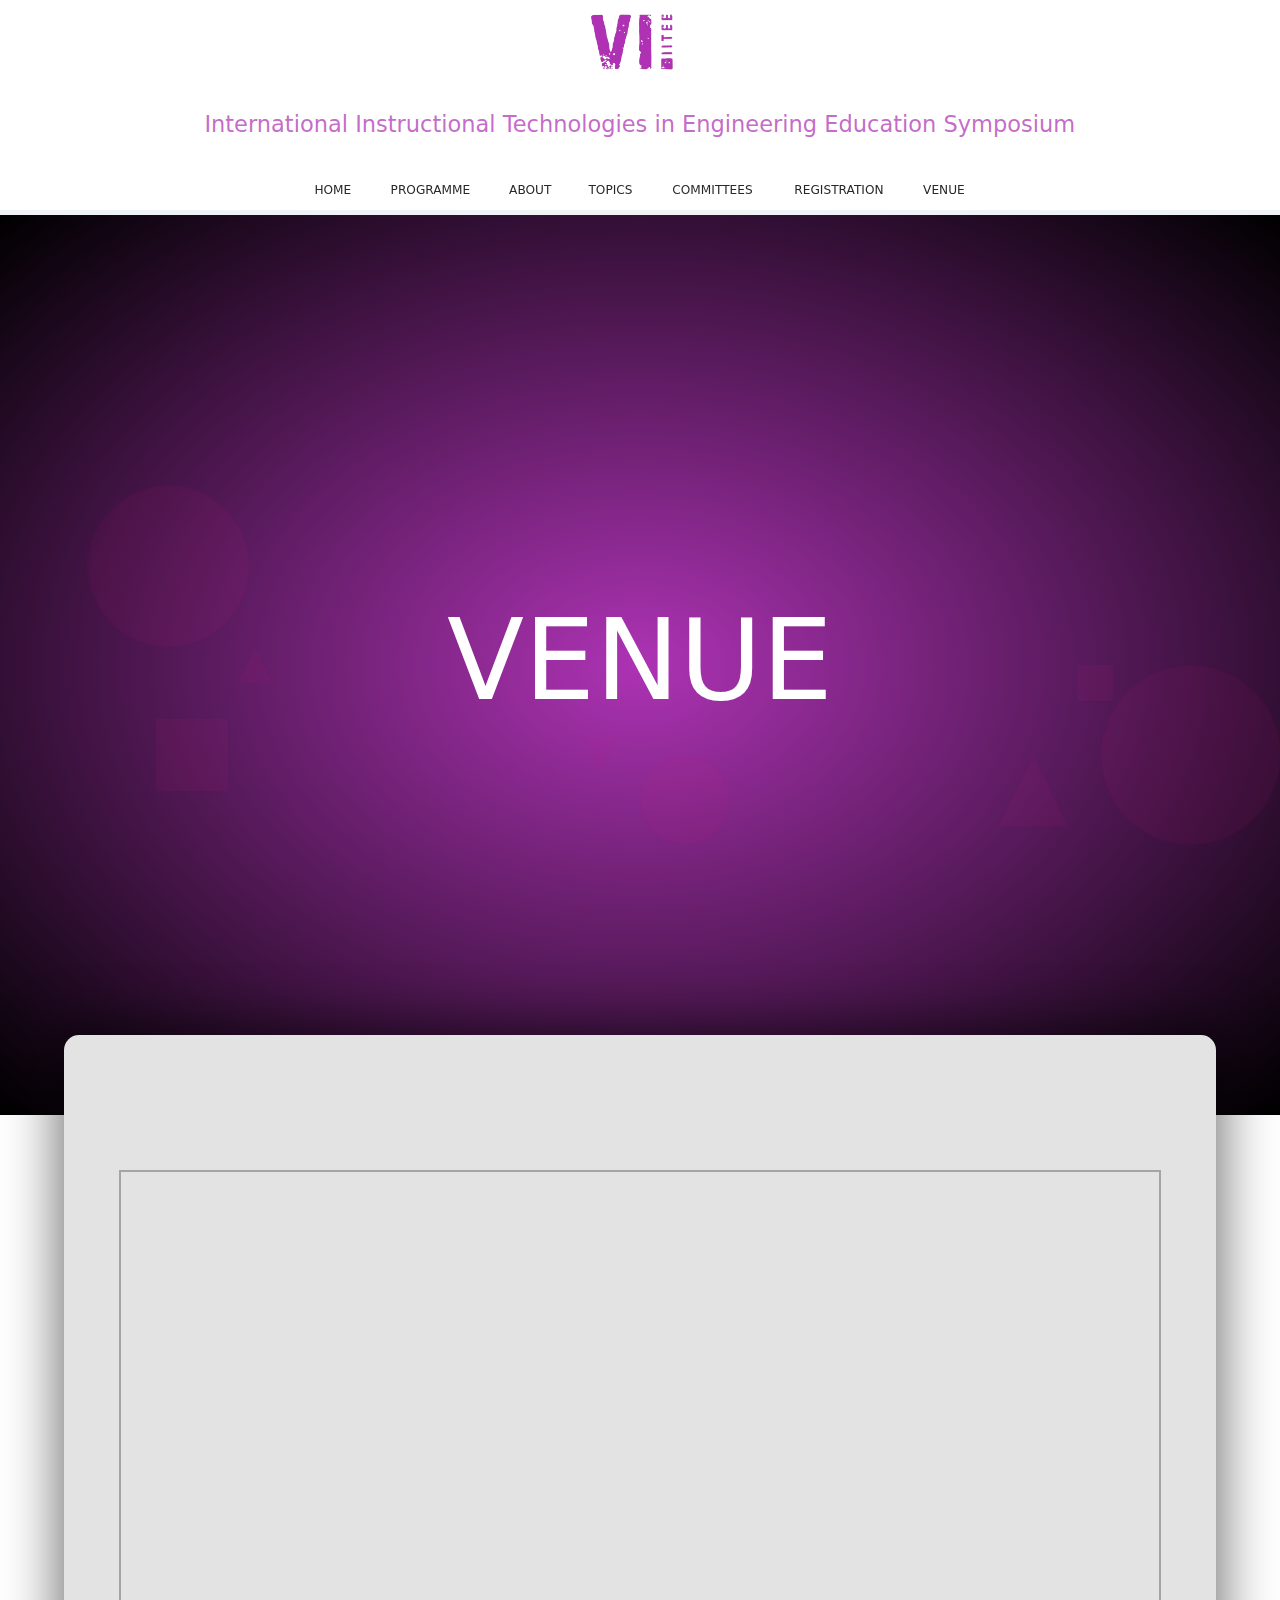
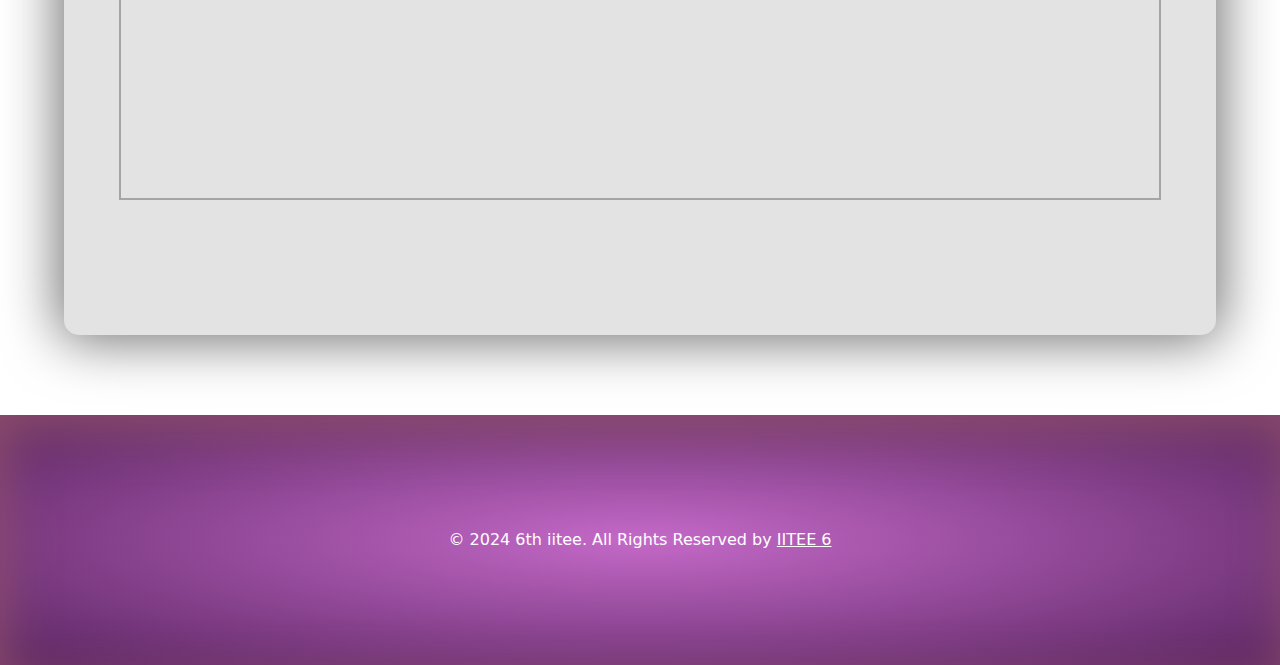
<file: venue.html>
<!DOCTYPE html>
<html lang="en">

<head>
    <meta charset="UTF-8">
    <meta name="viewport" content="width=device-width, initial-scale=1.0">
    <title>6thiitee.org</title>
    <link rel="stylesheet" href="style.css">
    <link rel="stylesheet" href="css/bootstrap.min.css">
</head>

<body>
    <div id="navbar-container"></div>

    <div class="menuTitle container-fluid d-flex justify-content-center align-items-center">
        <h1>VENUE</h1>
        <div class="area">
            <ul class="circles">
                <li></li>
                <li></li>
                <li></li>
                <li></li>
                <li></li>
                <li></li>
                <li></li>
                <li></li>
            </ul>
        </div>
    </div>

    <section id="main" class="container-fluid d-flex justify-content-center align-items-center">
        <iframe
            src="https://www.google.com/maps/embed?pb=!1m14!1m8!1m3!1d1562.203048148955!2d27.232574!3d38.455185!3m2!1i1024!2i768!4f13.1!3m3!1m2!1s0x14b97ccfe209efdb%3A0xfdc283d604de1a62!2zRWdlIMOcbml2ZXJzaXRlc2kgTcO8aGVuZGlzbGlrIEZha8O8bHRlc2kgQml5b23DvGhlbmRpc2xpayBCw7Zsw7xt!5e0!3m2!1str!2str!4v1705671940260!5m2!1str!2str"
            width="100%" allowfullscreen="" loading="lazy"
            referrerpolicy="no-referrer-when-downgrade" class="maps"></iframe>
    </section>

    <div id="footer-container"></div>

    <button id="buttonUp" onclick="scrollToTop()">↑</button>

    <script src="js/bootstrap.bundle.min.js"></script>
    <script src="https://code.jquery.com/jquery-3.6.4.min.js"></script>
    <script src="script.js"></script>
</body>

</html>
</file>
<file: style.css>
* {
    box-sizing: border-box;
}

::selection {
    background-color: rgb(90, 0, 90);
    color: white;
}

/*----------------------------------NAVBAR-CODE----------------------------------*/


.navbar {
    /* margin: 0 0 20px 0; */
    padding: 0px;
    height: 215px;
    transition: background-color 0.4s ease;
    border-bottom: 5px solid rgba(115, 150, 185, 0.119);
    background-color: #0b1626;
    width: 100%;
    transition: 0.35s;
}

.navbarHome {
    background-color: rgb(255, 255, 255);
}

.navbar-nav>li:not(.btn)>a {
    position: relative;
    text-decoration: none;
    color: #fff;
}

.navbar-nav>li:not(.btn)>a:after {
    content: "";
    position: absolute;
    width: 100%;
    height: 2px;
    bottom: 0;
    left: 0;
    background-color: transparent;
    visibility: hidden;
    transform: scaleX(0);
    transition: all 0.3s ease-in-out;
}

.navbar-nav>li:not(.btn)>a:hover:after {
    visibility: visible;
    transform: scaleX(1);
    background-color: #9200af83;
    box-shadow: 0px -15px 35px 5px #9200af83;
}

.navbar .container-fluid {
    flex-direction: column;
}

.nav-link {
    color: rgb(40, 40, 40) !important;
    font-size: 15px !important;
}

.nav-link:hover {
    transition: 0.4s;
    color: #9200af83 !important;
}

.navbar-toggler-icon {
    background-image: url("data:image/svg+xml;charset=utf8,%3Csvg viewBox='0 0 32 32' xmlns='http://www.w3.org/2000/svg'%3E%3Cpath stroke='rgb(112 33 116)' stroke-width='2' stroke-linecap='round' stroke-miterlimit='10' d='M4 8h24M4 16h24M4 24h24'/%3E%3C/svg%3E") !important;
}

.navbar-toggler {
    background-color: rgba(255, 0, 0, 0) !important;
    border: none !important;
    transition: 0.25s !important;
}

.navbar .nav-item {
    height: 75px;
    padding: 20px 10px;
    position: relative;
    top: -70px;
}

.navbar-toggler {
    border: none;
}

.navbar .navbar-brand img {
    margin-bottom: 10px;
    padding-top: 20px;
    width: 160px;
    height: 160px;
}

/*----------------------------------OFFCANVAS-HEADER-CODE----------------------------------*/
.offcanvas {
    align-items: center;
}

.offcanvas p {
    position: relative;
    top: -20px;
    text-align: center;
    font-size: 25px;
    color: #ae33b4bb;
    margin-bottom: 50px;
}

.offcanvas-header {
    flex-direction: row-reverse;
    border-bottom: 5px solid #00398a2e;
    box-shadow: inset -3px -8px 16px 0px gray;
}

.offcanvas-body {
    height: 50px;
}

/*----------------------------------BANNER-CODE----------------------------------*/

.banner {
    background: radial-gradient(#40104376, rgb(0, 0, 0));
    background-repeat: no-repeat;
    background-size: cover;
    backdrop-filter: blur(10px);
    width: 100%;
    height: 80vh;
    position: relative;
    overflow: hidden;
    /* top: 50px; */

}

.banner-wrapper {
    padding: 25px;
    z-index: 2;
    border-radius: 15px;
    text-align: center;
    opacity: 0;
    background-color: rgba(0, 0, 0, 0.33);
    animation: bannerWrapper 2s ease-in-out forwards;
}

@keyframes bannerWrapper {
    0% {
        opacity: 0;
    }

    100% {
        opacity: 1;
    }
}

.banner h1 {
    padding-bottom: 0px;
    margin-top: 40px;
    animation: h1Animate 1s forwards;
    scale: 1;
    opacity: 0;
}

@keyframes h1Animate {
    0% {
        transform: translateX(-10%);
    }

    100% {
        opacity: 1;
        transform: translateY(0%);
    }
}

.banner p {
    animation: pAnimate 1s forwards;
    animation-delay: 1s;
    opacity: 0;
    scale: 0.4;
}

@keyframes pAnimate {
    0% {
        transform: translateY(-80%);
    }

    100% {
        scale: 1;
        opacity: 1;
        transform: translateY(0%);
    }
}

.banner button {
    animation: buttonAnimate 0.75s forwards;
    animation-delay: 1.55s;
    scale: 0;
}

@keyframes buttonAnimate {
    0% {
        scale: 0;
    }

    100% {
        scale: 1;
    }
}

.banner::before {
    content: '';
    position: absolute;
    bottom: 0;
    left: 0;
    width: 100%;
    height: 100%;
    background: url('images/wave.svg');
    background-repeat: no-repeat;
    background-size: 350% auto;
    background-position: bottom;
    opacity: 0.35;
    animation-delay: 1.25s;
    animation: waveAnimation 3.5s forwards;
    z-index: 0;
    filter: hue-rotate(60deg);
}

.banner::after {
    content: "";
    position: absolute;
    top: 0;
    right: 0;
    bottom: 0;
    left: 0;
    background: inherit;
    filter: blur(3px);
    z-index: -1;
}

@keyframes waveAnimation {
    0% {
        transform: translateY(0%);
        transform: translateY(100%);
    }

    50% {
        transform: translateY(15%);
    }

    100% {
        transform: translateY(0%);
        transform: translateX(0%);
    }
}

/*----------------------------------BANNER-BUTTON-CODE----------------------------------*/

.animated-button {
    margin-top: 65px !important;
    position: relative;
    display: inline-block;
    padding: 12px;
    border: none;
    font-size: 16px;
    background-color: inherit;
    border-radius: 100px;
    font-weight: 600;
    color: #ffffff;
    box-shadow: 0 0 0 2px #ffffff;
    cursor: pointer;
    overflow: hidden;
    transition: all 0.6s cubic-bezier(0.23, 1, 0.320, 1);
    width: 170px !important;
}

.animated-button span:last-child {
    position: absolute;
    top: 50%;
    left: 50%;
    transform: translate(-50%, -50%);
    width: 20px;
    height: 20px;
    background-color: #ffffff;
    border-radius: 50%;
    opacity: 0;
    transition: all 0.8s cubic-bezier(0.23, 1, 0.320, 1);
}

.animated-button span:first-child {
    position: relative;
    z-index: 1;
}

.animated-button:hover {
    box-shadow: 0 0 0 3px #8d4e6d;
    color: #8d4e6d;
}

.animated-button:hover span:last-child {
    width: 170px;
    height: 170px;
    opacity: 1;
}

.animated-button:active {
    transform: scale(0.85);
}

/*----------------------------------ABOUT-CODE----------------------------------*/


.background-image {
    position: absolute;
    top: 0;
    width: 15vw;
    z-index: 0;
    opacity: 0.5;
    transform: rotate(35deg) translateY(0px);
    transform-origin: top left;
}

.background-image:nth-child(1) {
    left: 10vw;
    filter: hue-rotate(310deg);
    width: 7vw;
    top: 13vh;
    animation: bgBlobsAnimated 3s ease-in-out infinite;
    animation-duration: 4s;
}

.background-image:nth-child(2) {
    left: 7vw;
    filter: hue-rotate(290deg);
    width: 5vw;
    top: 5vh;
    animation: bgBlobsAnimated 3s ease-in-out infinite;
    animation-duration: 12s;
}

.background-image:nth-child(3) {
    left: 0vw;
    filter: hue-rotate(270deg);
    width: 15vw;
    top: 0vh;
    animation: bgBlobsAnimated 3s ease-in-out infinite;
    animation-duration: 8s;
}

.background-image:nth-child(4) {
    right: 0vw;
    filter: hue-rotate(290deg);
    transform: rotate(165deg);
    width: 7vw;
    top: 43vh;
    animation: bgBlobsAnimated 3s ease-in-out infinite;
    animation-duration: 10s;
}

.background-image:nth-child(5) {
    right: 0vw;
    filter: hue-rotate(280deg);
    transform: rotate(165deg);
    width: 5vw;
    top: 54vh;
    animation: bgBlobsAnimated 3s ease-in-out infinite;
    animation-duration: 4s;
}

.background-image:nth-child(6) {
    right: 0vw;
    filter: hue-rotate(310deg);
    width: 12vw;
    transform: rotate(165deg);
    top: 50vh;
    animation: bgBlobsAnimated 3s ease-in-out infinite;
    animation-duration: 6s;
}

@keyframes bgBlobsAnimated {
    0% {
        transform: translateY(-10px) rotate(35deg);
    }

    50% {
        transform: translateY(0px) rotate(30deg);
    }

    100% {
        transform: translateY(-10px) rotate(35deg);
    }
}

.about {
    display: flex;
    justify-content: center;
    align-items: center;
    width: 90%;
    height: auto;
    padding-top: 25px;
    color: rgb(60, 60, 60);
    background-color: rgb(255, 255, 255);
    position: relative;
    top: 0px;
    border-radius: 5px;
    border: 5px solid rgb(255, 255, 255);
    text-align: justify;
}

.topıcsAboutTitle {
    position: relative;
    font-size: 2.4em;
    color: #0039ab;
    z-index: 1;
}


.aboutAnimated {
    animation: animateAbout 1.25s ease-in-out forwards;
}

@keyframes animateAbout {
    0% {
        top: 0px;
    }

    100% {
        border: 5px solid rgba(43, 43, 43, 0.212);
        background-color: rgb(227, 227, 227);
        box-shadow: 0 0 55px 5px rgba(0, 0, 0, 0.568);
        top: -80px;
    }
}

.cardRow {
    background-color: #728eb339;
    margin-top: -50px !important;
    min-height: 70vh;
    position: relative;
    padding: 75px 18% !important;
}

@keyframes cardRow {
    0% {
        border-radius: 0%;
    }

    50% {
        border-radius: 10%;
    }

    100% {
        border-radius: 0%;
    }
}


.about .keynote {
    font-size: 3em;
    color: #af32b4;
    font-weight: bold;
}

.card {
    display: block;
    position: relative;
    max-width: 350px !important;
    height: 400px !important;
    background-color: #f2f8f9;
    padding: 2em 1.2em;
    margin: 25px 0px;
    overflow: hidden;
    z-index: 0;
    background-color: transparent !important;
    font-family: Arial, Helvetica, sans-serif;
    border: 5px solid rgba(35, 35, 35, 0.049) !important;
}

.card:before {
    content: "";
    width: 140px;
    height: 140px;
    position: absolute;
    top: -25%;
    left: -10%;
    border-radius: 50%;
    border: 35px solid rgba(216, 131, 235, 0.287);
    transition: all 0.7s ease;
    filter: blur(5rem);
}

.card.hovered:before {
    width: 180px;
    height: 180px;
    top: 65%;
    left: 62%;
    filter: blur(0rem) drop-shadow(10px 10px 0px black);
    animation: cardAnimation 1.5s forwards;
}

@keyframes cardAnimation {
    0% {
        transform: scale(1);
    }

    50% {
        transform: scale(1.2);
    }

    100% {
        transform: scale(1.4);
    }
}

.card.hovered {
    transition: 0.35s;
    background-color: rgb(38, 38, 38) !important;
    box-shadow: inset 0px 0px 35px black, 0px 10px 5px 0px rgba(0, 0, 0, 0.35);
    border: 5px solid rgb(35, 35, 35);
    cursor: pointer;
    animation: cardAnimated 1s ease-in-out forwards;
}

@keyframes cardAnimated {
    0% {
        transform: translateY(0%);
    }

    50% {
        transform: translateY(2%);
    }

    100% {
        transform: translateY(0%);
    }
}

.card-title {
    width: 100%;
    color: #262626;
    font-size: 1.2em;
    line-height: normal;
    font-weight: 700;
    text-align: center;
    margin-bottom: 0.75em;
    transition: 0.35s ease-in;
    border-bottom: 1px solid #262626;
}


.small-desc {
    font-size: 1em;
    font-weight: 400;
    line-height: 1.5em;
    color: #555555;
    text-align: center;
    font-style: italic;
}

.card.hovered .small-desc {
    color: rgb(255, 255, 255);
}

.card.hovered .card-title {
    transition: all 0.35s ease-out;
    color: #d972ff;
    border-bottom: 1px solid #d972ff;
}

.card .card-img {
    width: 90%;
    height: auto;
    position: relative;
    z-index: 999;
    border-radius: 50%;
    transform: scale(0.8);
    transition: 0.45s;
    border: 5px solid #a6d5ff00;
}

.card.hovered .card-img {
    transform: scale(0.9);
    border-radius: 50%;
    border: 5px solid #0000001e;
}

.aboutProject>h2 {
    font-size: 2.4em !important;
    padding: 15px;
    background: linear-gradient(to right, rgba(239, 11, 255, 0.205) 50%, transparent 50%);
    background-size: 200% 150%;
    background-position: 100% 0;
    border-radius: 25px;
    color: rgb(3, 51, 181);
    animation: aboutH2Animated 8s cubic-bezier(0.175, 0.885, 0.32, 1.275) infinite;
}

@keyframes aboutH2Animated {
    0% {
        background-position: 100% 0;
    }

    50% {
        background-position: -100% 0%;
    }

    100% {
        background-position: 100% 0%;
    }
}

.aboutProject>p {
    color: #31536d;
    font-size: 16px;
    line-height: initial;
}

.aboutProjectChild1 {
    text-align: justify;
}

.aboutProjectChild1 b.fst-italic {
    color: #333333;
}


/*----------------------------------FOOTER-CODE---------------------------------*/

footer {
    background: radial-gradient(#c469c8, rgba(61, 0, 70, 0.854));
    box-shadow: inset 5px 15px 50px #8d4e6d;
    color: white;
    height: 250px;
    z-index: -1;
}

footer a {
    text-decoration: underline;
    color: #ffffff;
}

#socialMedia {
    display: none;
}

.socailMedia svg {
    height: 45px;
    width: 60px;
    color: #ffffff;
    transition: 0.2s;
    border-radius: 10% 30% 0% 85%/ 50% 40% 10% 15%;
    padding: 8px 0;
    transition: 0.45s;
    margin-left: 10px;
    border-top: 2px solid rgb(255, 255, 255, 0.808);
    border-right: 2px solid rgba(255, 255, 255, 0.808);
    background-color: #272727;
    box-shadow: 2px -1px 2px 1px rgba(63, 63, 63, 0.779);

}

.socailMedia svg:hover {
    border-top: 2px solid rgba(44, 44, 44, 0.653);
    border-right: 2px solid rgba(44, 44, 44, 0.653);
    background-color: #006b9c;
    color: #d1dbea;
    transition: 0.45s;
    box-shadow: 5px 5px 2px rgba(226, 223, 223, 0.25), -5px -5px 15px rgb(0, 31, 77);
    animation: socailMediaAnimation 0.5s forwards;
}

@keyframes socailMediaAnimation {

    0% {
        height: 45px;
    }

    50% {
        height: 35px;
        padding: 8px 0;
    }

    100% {
        padding: 10px 0;
        height: 50px;
    }
}

/*----------------------------------PAGE-TITLE-BACKGROUND-CİRCLE-ANİMATİON-CODE ---------------------------------*/


.circles {
    position: absolute;
    width: 100%;
    left: 0;
    scale: 0;
    animation: animate2 3s forwards;
    animation-delay: 0.5s;
}

@keyframes animate2 {
    0% {
        scale: 0;
        transform: translateY(-500px);
    }

    100% {
        scale: 1;
        transform: translateY(0px);
    }
}

.circles li {
    position: absolute;
    display: block;
    background-color: rgba(0, 84, 193, 0.07);
    width: 40px;
    height: 40px;
    list-style: none;
    border-radius: 0%;
    animation: animate 5s ease-in-out infinite;
    filter: hue-rotate(100deg);
}

.circles li:nth-child(1) {
    left: 2%;
    top: -200px;
    width: 180px;
    height: 180px;
    animation-duration: 5s;
}

.circles li:nth-child(4) {
    left: 8%;
    top: 60px;
    width: 80px;
    height: 80px;
    animation-duration: 7s;
}

.circles li:nth-child(6) {
    left: 15%;
    top: -20px;
    width: 40px;
    height: 40px;
    clip-path: polygon(50% 0%, 0% 100%, 100% 100%);
    animation-duration: 9s;
}

.circles li:nth-child(2) {
    left: 90%;
    top: 0px;
    width: 200px;
    height: 200px;
    animation-duration: 7s;
}


.circles li:nth-child(5) {
    left: 88%;
    width: 40px;
    height: 40px;
    animation-duration: 9s;
}

.circles li:nth-child(8) {
    left: 81%;
    top: 100px;
    width: 80px;
    height: 80px;
    clip-path: polygon(50% 0%, 0% 100%, 100% 100%);
    animation-duration: 11s;
}

.circles li:nth-child(3) {
    left: 50%;
    top: 100px;
    width: 100px;
    height: 100px;
    animation-duration: 11s;
}

.circles li:nth-child(7) {
    left: 45%;
    top: 80px;
    width: 40px;
    height: 40px;
    clip-path: polygon(0% 0%, 100% 0%, 50% 100%);
    animation-duration: 13s;
}

.circles li:nth-child(1),
.circles li:nth-child(2),
.circles li:nth-child(3) {
    border-radius: 50%;
}

.circles li:nth-child(5),
.circles li:nth-child(6),
.circles li:nth-child(7) {
    border-radius: 0;
}



@keyframes animate {
    0% {
        background-color: rgba(0, 77, 177, 0.15);
        transform: translateY(-10px) rotate(0deg);
        opacity: 0;
    }

    50% {
        background-color: rgba(0, 138, 230, 0.25);
        transform: translateY(0px) rotate(50deg);
        opacity: 0.75;

    }

    100% {
        background-color: rgba(0, 77, 177, 0.15);
        transform: translateY(-10px) rotate(0deg);
        opacity: 0;
    }
}

@media screen and (max-width:990px) {
    .circles li:nth-child(1) {
        left: -8%;
        top: -50px;
        width: 120px;
        height: 120px;
    }

    .circles li:nth-child(4) {
        left: 15%;
        top: 80px;
        width: 60px;
        height: 60px;
        animation-duration: 18s;
    }

    .circles li:nth-child(6) {
        left: 24%;
        top: 0px;
        width: 30px;
        height: 30px;
        clip-path: polygon(50% 0%, 0% 100%, 100% 100%);
        animation-duration: 14s;
    }

    .offcanvas p {
        display: none;
    }

    .circles li:nth-child(2) {
        left: 86%;
        top: 50px;
        width: 100px;
        height: 100px;
        animation-duration: 12s;
    }


    .circles li:nth-child(5) {
        left: 75%;
        width: 35px;
        height: 35px;
        animation-duration: 20s;
    }

    .circles li:nth-child(8) {
        left: 70%;
        top: 70px;
        width: 40px;
        height: 40px;
        clip-path: polygon(50% 0%, 0% 100%, 100% 100%);
        animation-duration: 14s;
    }

    .circles li:nth-child(3) {
        left: 50%;
        top: 100px;
        width: 0px;
        height: 0px;
        animation-duration: 12s;
    }

    .circles li:nth-child(7) {
        left: 45%;
        top: 80px;
        width: 0px;
        height: 0px;
        clip-path: polygon(0% 0%, 100% 0%, 50% 100%);
        animation-duration: 16s;
    }

    .navbar .navbar-brand img {
        margin-top: 0px;
        padding-top: 0px;
        width: 100px;
        height: 100px;
    }

    .navbar .nav-item {
        height: 75px;
        padding: 10px 10px;
        position: relative;
        top: 0px;
    }

    .navbar p {
        height: 0px;
    }

    .offcanvas {
        margin: 0px !important;
        align-items: normal;
    }

    .banner-wrapper {
        margin-top: 50px;
    }
}

/*----------------------------------PAGE-TITLE-CODE AND PAGE-MAİN-CODE ---------------------------------*/

.menuTitle {
    background: radial-gradient(#ad33b4, black);
    height: 100vh;
    color: rgb(255, 255, 255);
    /* margin-top: 95px; */
    animation: menuTitleAnimation 1s forwards;
    animation-delay: 0.5s;
    font-size: 3.2em;
    overflow: hidden;
    position: relative;
}

@keyframes menuTitleAnimation {

    100% {
        font-size: 1.2em;
        height: 50vh;
    }
}

.menuTitle h1 {
    font-size: 3.2em;
    animation: topıcH1Animate 0.5s forwards;
}

@keyframes topıcH1Animate {
    0% {
        transform: translateY(-45%);
    }

    100% {
        transform: translateX(0%);
    }
}

#main {
    position: relative;
    width: 90%;
    background-color: rgb(227, 227, 227);
    box-shadow: 0 0 55px 5px rgba(0, 0, 0, 0.568);
    min-height: 100vh;
    margin-top: -80px !important;
    margin-bottom: 80px !important;
    border-radius: 15px;
    z-index: 999;
    overflow: hidden;
    padding: 60px 55px;
}

#main p {
    text-align: center;
    color: #293e5e;
    width: 80%;
    line-height: 30px;
}

#main a {
    color: rgba(163, 0, 0, 0.679);
    text-decoration: none;
    font-size: 18px;
    transition: 0.25s ease-in-out;
}

#main a:hover {
    color: rgb(202, 0, 0);
}

@media screen and (max-width:768px) {
    #main {
        width: 100%;
        padding: 35px 0 !important;
        margin: 0 !important;
        background-color: rgb(255, 255, 255);
        top: 0px;
        border-radius: 0;
    }

    #main p {
        font-size: 14px;
        text-align: center;
        width: 90%;
        line-height: 25px;
    }

    .menuTitle {
        font-size: 0.75em !important;
        height: 75vh;
        /* margin: 120px 0 0 0 !important; */
    }

    .menuTitle h1 {
        animation: topıcH1Animate 1.5s ease-in-out forwards;
    }

    @keyframes menuTitleAnimation {

        100% {
            height: 25vh;
        }
    }

    @keyframes topıcH1Animate {
        0% {
            font-size: 4.2em;
            transform: translateY(-45%);
        }

        100% {
            font-size: 2.2em;
            transform: translateX(0%);
        }
    }

    .background-image:nth-child(1),
    .background-image:nth-child(2),
    .background-image:nth-child(3),
    .background-image:nth-child(4),
    .background-image:nth-child(5),
    .background-image:nth-child(6) {
        width: 0vw;
    }
}

@media screen and (min-width:769px) and (max-width:990px) {
    #main {
        width: 100%;
        padding: 35px 0 !important;
        margin: 0 !important;
        background-color: rgb(255, 255, 255);
        top: 0px;
        border-radius: 0;
    }

    #main p {
        font-size: 15px;
    }

    .menuTitle {
        height: 30vh;
        animation: none;
        /* margin-top: 150px !important; */
    }

    .background-image:nth-child(1) {
        left: 15vw;
        width: 12vw;
        top: 10vw;
    }

    .background-image:nth-child(2) {
        left: 12vw;
        width: 10vw;
    }

    .background-image:nth-child(3) {
        width: 20vw;
    }

    .background-image:nth-child(4) {
        width: 15vw;
    }

    .background-image:nth-child(5) {
        width: 10vw;
    }

    .background-image:nth-child(6) {
        width: 20vw;
    }
}

/*----------------------------------COUNTDOWN-CODE---------------------------------*/

.countdown-wrapper {
    padding: 25px;
    border-radius: 15px;
    position: relative;
    text-align: center;
    color: #ddd;
    opacity: 0;
    scale: 0;
    background-color: rgba(0, 0, 0, 0.33);
    animation: countdownWrapperScale 1.25s ease-in-out forwards;
    animation-delay: 1.25s;
}

@keyframes countdownWrapperScale {
    0% {
        transform: translateX(100%);
        opacity: 0;
        scale: 0.6;
    }

    100% {
        opacity: 1;
        scale: 0.85;
        transform: translateY(0%);
    }
}

.countdown-wrapper h1 {
    width: 100%;
    font-size: 2.5rem;
    font-weight: 400;
    text-transform: uppercase;
    margin-top: 0px;
    margin-bottom: 2rem;
    color: rgba(255, 255, 255, 0.823);
    text-shadow: 0.4rem -0.4rem 0.2rem rgba(0, 0, 0, 0.337);
}

.countdown {
    display: flex;
    justify-content: center;
    align-items: center;
    font-size: 4em;
}

.countdown .sec {
    animation: countdownAnimated 1s ease-in-out infinite;
}

@keyframes countdownAnimated {
    0% {
        transform: translateY(-5%);
    }

    50% {
        transform: translateY(0%);
    }

    100% {
        transform: translateY(-5%);
    }
}

.countdown div {
    max-width: 6.5rem;
    max-height: 6.5rem;
    background: linear-gradient(to bottom,
            rgba(53, 0, 86, 0.9) 50%,
            rgba(117, 0, 141, 0.9) 0);
    margin: 0 1rem 3rem 1rem;
    font-size: 4rem;
    font-weight: 400;
    display: flex;
    justify-content: center;
    align-items: center;
    box-shadow: 0.5rem 0.4rem 0.25rem rgba(0, 0, 0, 0.618);
    position: relative;
    color: rgb(255, 255, 255);
    border-radius: 10px;
    border: 5px solid rgba(0, 31, 84, 0.352);
}


.countdown div::before {
    content: "";
    position: absolute;
    width: 100%;
    height: 0.35rem;
    background-color: #1c1c1cb9;
}

.countdown div::after {
    height: 35px;
    content: attr(data-content);
    font-size: 2.5rem;
    bottom: -3rem;
    font-weight: 400;
    position: absolute;
    color: rgba(202, 202, 202, 0.729);
}

@media (max-width: 768px) {
    .countdown-wrapper h1 {
        font-size: 1.5rem;
        margin-bottom: 1rem;
    }

    .countdown div {
        min-width: 1rem;
        min-height: 1rem;
        margin: 0 0.5rem 2rem 0.5rem;
        font-size: 2.5rem;
    }

    .countdown div::after {
        font-size: 1rem;
        bottom: -2rem;
    }

    .containerCountdown {
        height: 50vh;
    }

    .countdown div::after {
        height: 20px;
    }

    .banner-wrapper {
        margin-top: 0px;
        max-height: 275px;
    }
}

/*------------- ---------------------MEDIA-SCREEN-CODE---------------------------------*/

@media screen and (max-width:768px) {
    .about {
        width: 100%;
        padding: 0px !important;
        margin: 0 !important;
        background-color: rgb(255, 255, 255);
        top: 0px;
        animation: none;
        text-align: justify;
    }

    .about .px-5 {
        padding: 5px !important;
    }

    .about .py-3 {
        padding: 40px 0px !important;
    }

    .banner {
        height: 80vh;
    }

    .banner-wrapper {
        padding: 5px;
        scale: 0.76;
        animation: bannerWrapper 2s ease-in-out forwards;
    }

    .nav-item {
        margin: 2px 10px !important;
        padding: 5px 10px !important;
        height: 50px !important;
    }

    .socailMedia svg {
        height: 40px;
        width: 50px;
    }

    /* .icerikMain {
      position: relative;
      top: 10%;
    } */

    .icerikMain h1 {
        font-size: 2.75em;
    }

    .icerikMain p {
        font-size: 0.99em;
    }

    .icerikMain button {
        margin: 15px 0px 25px 0px !important;
    }

    .cardRow {
        padding: 50px 10px !important;
    }

    .Main {
        padding: 0px !important;
    }

    .aboutProject>h2 {
        font-size: 1.3em !important;
    }

    .aboutProject p,
    .aboutProjectChild1 {
        font-size: 14px;
    }

    .keynote {
        font-size: 2.1em !important;
    }
}


@media screen and (max-width:991px) {
    .navbar .container-fluid {
        flex-direction: row;
        padding: 5px 30px !important;
    }

    .navbar {
        height: auto;
        padding: 0px !important;
    }

    .navbar .nav-item {
        height: 55px;
        padding: 9px;
        border-radius: 5px;
        margin-bottom: 7px;
        margin: 5px 10px;
        background: linear-gradient(-45deg, #006b9c 20%, transparent 20%, rgba(0, 0, 255, 0) 50%, transparent 50%);
        background-size: 200% 100%;
        transition: background-position 0.55s;
    }

    .nav-link {
        color: rgb(33, 33, 33) !important;
        font-size: 15px !important;
    }

    .navbar .nav-item:hover {
        transition: 0.55s;
        box-shadow: inset 0px 5px 10px 1px #21212185;
        font-size: 11px !important;
        background-size: 600% 100%;
        background-position: 100% 0;
    }

    .navbar .nav-item a {
        font-size: 15px !important;
        transition: 0.35s;
    }

    .navbar .nav-item:hover a {
        transition-delay: 0.3s;
        color: white !important;
        font-size: 14px !important;
    }

    .navbar-nav>li:not(.btn)>a:after {
        width: 0%;
    }

    .navbar-nav>li:not(.btn)>a {
        position: relative;
        text-decoration: none;
        color: #fff;
        height: 55px;
    }

    .navbar .nav-item a {
        transition: 0.35s;
    }

    .navbar-brand {
        order: 2;
    }

    .banner::before {
        background-size: 1000% auto;
    }

    .offcanvas-header {
        flex-direction: row-reverse;
    }

    .offcanvas-header button {
        border: 2px solid rgb(142, 142, 142);
        border-radius: 50px;
    }

    .offcanvas-body {
        padding: 0 !important;
    }

    .offcanvas-backdrop.show {
        opacity: 0.6 !important;
    }

    .offcanvas-backdrop {
        background-color: #1b355b !important;
    }

    .offcanvas,
    .offcanvas-lg,
    .offcanvas-md,
    .offcanvas-sm,
    .offcanvas-xl,
    .offcanvas-xxl {
        -webkit-transition: all 0.55s cubic-bezier(0.2, 0.8, 0.8, 0.2) !important;
        -moz-transition: all 0.55s cubic-bezier(0.2, 0.8, 0.8, 0.2) !important;
        transition: all 0.55s cubic-bezier(0.2, 0.8, 0.8, 0.2) !important;
    }

    .animated-button {
        font-size: 12px !important;
        width: 120px !important;
    }

    .about {
        width: 100%;
    }

    #socialMedia {
        display: flex;
        justify-content: center;
        align-items: center;
    }
}

@media screen and (min-width:991px) and (max-width:1400px) {
    .menuTitle {
        height: 100vh;
        animation: menuTitleAnimation 1s forwards;
        animation-delay: 0.5s;
        font-size: 2.2em;
    }

    @keyframes menuTitleAnimation {

        100% {
            font-size: 1.2em;
            height: 55vh;
        }
    }

    .aboutProject>h2 {
        font-size: 2em !important;
    }

    h2,
    h3,
    p,
    ul,
    a {
        scale: 0.9 !important;
    }

    .countdown-wrapper,
    .banner-wrapper,
    .card {
        scale: 0.7 !important;
    }

    .aboutProject>h2 {
        margin-top: 0rem !important;
    }
}

@media screen and (min-width:767px) and (max-width:1400px) {
    .aboutProject>h2 {
        font-size: 1.75em !important;
    }
}

@media screen and (min-width:767px) and (max-width:990px) {

    .menuTitle {
        font-size: 1em !important;
        font-size: 1.2em;
        height: 30vh;
        animation: none;
    }
}

/*---------------------------------LOGO-ANIMATION-------------------------------------*/
.tecched img,
.fit4future img {
    width: 100%;
    margin: 20px 0;
}

.tecched img,
.fit4future img {
    max-width: calc(12vw + 10px);
    margin: 0 10px;
}


.tecched img,
.fit4future img {
    animation: imgOnly 5s cubic-bezier(0.895, 0.03, 0.685, 0.22) infinite;
}

.tecched img {
    animation-delay: 0s;
}

.fit4future img {
    animation-delay: 2.5s;
}

@keyframes imgOnly {

    0%,
    100% {
        transform: translateY(0px);
        filter: drop-shadow(7px 7px 2px rgba(92, 92, 92, 0));
    }

    50% {
        transform: translateY(-7px) translateX(-7px);
        filter: drop-shadow(7px 7px 2px rgba(92, 92, 92, 0.521));

    }
}

/*--------------------------------------------MAP---------------------------------*/
.maps {
    border: 2px solid rgba(58, 58, 58, 0.371);
    height: 70vh;
}

@media screen and (max-width:990px) {
    .maps {
        width: 80%;
        height: 40vh;
    }

    .logo-container {
        flex-direction: column;
        align-items: center;
    }

    .logo-container img {
        margin-bottom: 15px;
        max-width: calc(20vw + 10px);
    }
}


#buttonUp {
    display: block;
    background-color: #28002a;
    width: 70px;
    height: 70px;
    color: white;
    border-radius: 50% !important;
    border: 1px solid white;
    text-align: center;
    border-radius: 4px;
    position: fixed;
    bottom: 30px;
    font-size: 20px;
    right: 30px;
    transition: opacity 0.5s, transform 0.5s;
    z-index: 1000;
    opacity: 0;
}

#buttonUp.show {
    opacity: 1;
}

#buttonUp:hover {
    color: #28002a;
    background-color: white;
    border-color: #28002a;
}

@media screen and (min-width:769px) and (max-width:990px) {
    #buttonUp {
        width: 8vw;
        height: 8vw;
        font-size: 2.75vw;
    }
}

@media screen and (max-width:768px) {
    #buttonUp {
        width: 11vw;
        height: 11vw;
        font-size: 3.5vw;
    }
}
</file>
<file: committees.css>
#main{
    padding: 60px 0px 0px 0px;
}

#main p {
    text-align: center;
}

#main h4 {
    width: 100%;
    font-family: Open Sans;
    font-weight: 300;
    font-size: 2.2em;
    color: #af32b4;
    text-align: center;
    line-height: 55px;
    border-radius: 15px 10% / 40px 50px ;
}

@media screen and (max-width:768px) {

    #main h4 {
        font-size: 1.5em;
    }

}
</file>
<file: topic.css>
.text-center p {
    color: #293e5e;
    opacity: 0;
    transform: translateY(-20px);
    transition: opacity 0.5s ease-in-out, transform 0.5s ease-in-out;
    transition-delay: 0.75s;
    animation: topıcTextAnimate 1.5s forwards;
    text-align: center !important;
}

.text-center p.active {
    opacity: 1;
    transform: translateY(0);
}
</file>
